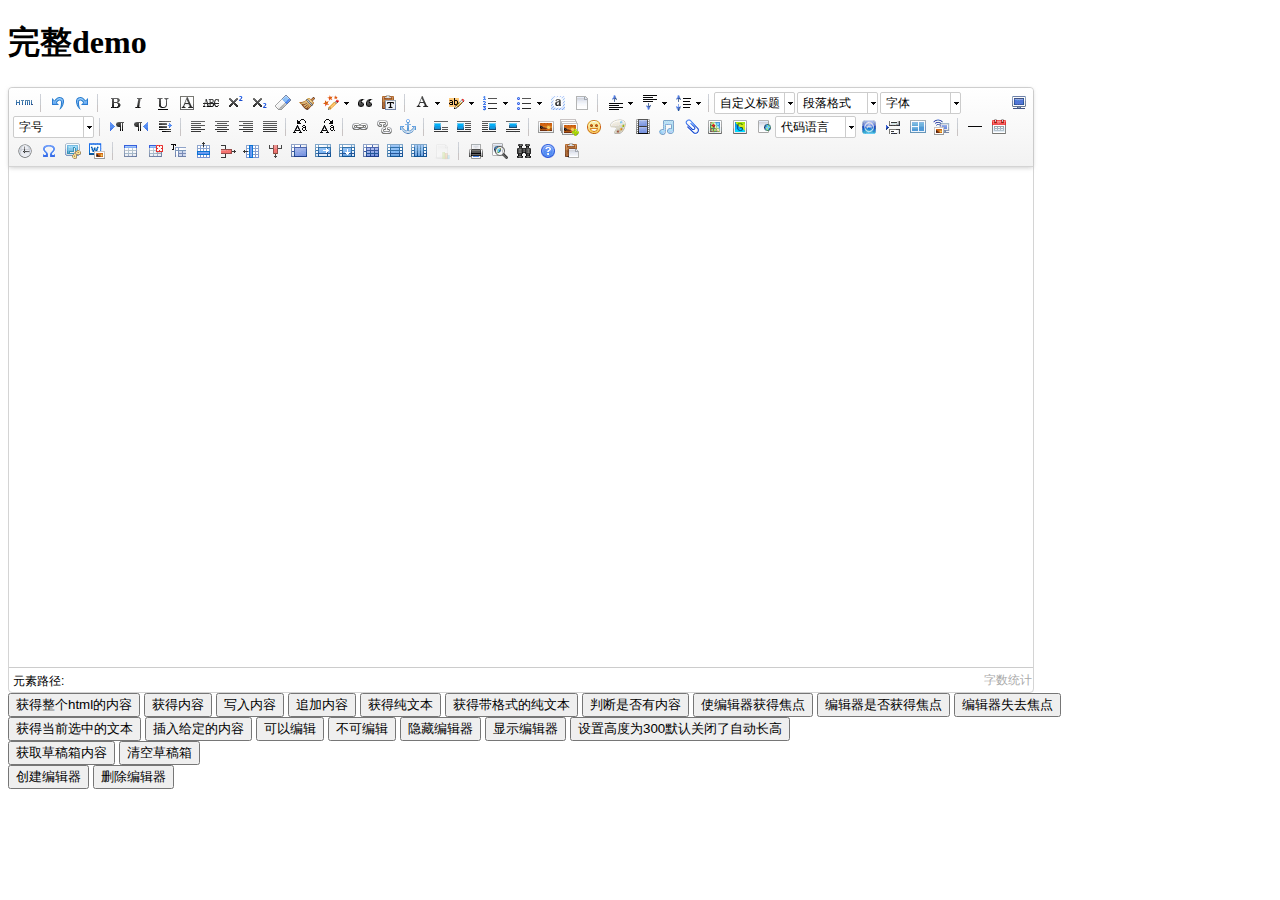
<file: src/main/resources/static/admin/lib/ueditor/index.html>
<!DOCTYPE HTML PUBLIC "-//W3C//DTD HTML 4.01 Transitional//EN"
        "http://www.w3.org/TR/html4/loose.dtd">
<html>
<head>
    <title>完整demo</title>
    <meta http-equiv="Content-Type" content="text/html;charset=utf-8"/>
    <script type="text/javascript" charset="utf-8" src="ueditor.config.js"></script>
    <script type="text/javascript" charset="utf-8" src="ueditor.all.min.js"> </script>
    <!--建议手动加在语言，避免在ie下有时因为加载语言失败导致编辑器加载失败-->
    <!--这里加载的语言文件会覆盖你在配置项目里添加的语言类型，比如你在配置项目里配置的是英文，这里加载的中文，那最后就是中文-->
    <script type="text/javascript" charset="utf-8" src="lang/zh-cn/zh-cn.js"></script>

    <style type="text/css">
        div{
            width:100%;
        }
    </style>
</head>
<body>
<div>
    <h1>完整demo</h1>
    <script id="editor" type="text/plain" style="width:1024px;height:500px;"></script>
</div>
<div id="btns">
    <div>
        <button onclick="getAllHtml()">获得整个html的内容</button>
        <button onclick="getContent()">获得内容</button>
        <button onclick="setContent()">写入内容</button>
        <button onclick="setContent(true)">追加内容</button>
        <button onclick="getContentTxt()">获得纯文本</button>
        <button onclick="getPlainTxt()">获得带格式的纯文本</button>
        <button onclick="hasContent()">判断是否有内容</button>
        <button onclick="setFocus()">使编辑器获得焦点</button>
        <button onmousedown="isFocus(event)">编辑器是否获得焦点</button>
        <button onmousedown="setblur(event)" >编辑器失去焦点</button>

    </div>
    <div>
        <button onclick="getText()">获得当前选中的文本</button>
        <button onclick="insertHtml()">插入给定的内容</button>
        <button id="enable" onclick="setEnabled()">可以编辑</button>
        <button onclick="setDisabled()">不可编辑</button>
        <button onclick=" UE.getEditor('editor').setHide()">隐藏编辑器</button>
        <button onclick=" UE.getEditor('editor').setShow()">显示编辑器</button>
        <button onclick=" UE.getEditor('editor').setHeight(300)">设置高度为300默认关闭了自动长高</button>
    </div>

    <div>
        <button onclick="getLocalData()" >获取草稿箱内容</button>
        <button onclick="clearLocalData()" >清空草稿箱</button>
    </div>

</div>
<div>
    <button onclick="createEditor()">
    创建编辑器</button>
    <button onclick="deleteEditor()">
    删除编辑器</button>
</div>

<script type="text/javascript">

    //实例化编辑器
    //建议使用工厂方法getEditor创建和引用编辑器实例，如果在某个闭包下引用该编辑器，直接调用UE.getEditor('editor')就能拿到相关的实例
    var ue = UE.getEditor('editor');


    function isFocus(e){
        alert(UE.getEditor('editor').isFocus());
        UE.dom.domUtils.preventDefault(e)
    }
    function setblur(e){
        UE.getEditor('editor').blur();
        UE.dom.domUtils.preventDefault(e)
    }
    function insertHtml() {
        var value = prompt('插入html代码', '');
        UE.getEditor('editor').execCommand('insertHtml', value)
    }
    function createEditor() {
        enableBtn();
        UE.getEditor('editor');
    }
    function getAllHtml() {
        alert(UE.getEditor('editor').getAllHtml())
    }
    function getContent() {
        var arr = [];
        arr.push("使用editor.getContent()方法可以获得编辑器的内容");
        arr.push("内容为：");
        arr.push(UE.getEditor('editor').getContent());
        alert(arr.join("\n"));
    }
    function getPlainTxt() {
        var arr = [];
        arr.push("使用editor.getPlainTxt()方法可以获得编辑器的带格式的纯文本内容");
        arr.push("内容为：");
        arr.push(UE.getEditor('editor').getPlainTxt());
        alert(arr.join('\n'))
    }
    function setContent(isAppendTo) {
        var arr = [];
        arr.push("使用editor.setContent('欢迎使用ueditor')方法可以设置编辑器的内容");
        UE.getEditor('editor').setContent('欢迎使用ueditor', isAppendTo);
        alert(arr.join("\n"));
    }
    function setDisabled() {
        UE.getEditor('editor').setDisabled('fullscreen');
        disableBtn("enable");
    }

    function setEnabled() {
        UE.getEditor('editor').setEnabled();
        enableBtn();
    }

    function getText() {
        //当你点击按钮时编辑区域已经失去了焦点，如果直接用getText将不会得到内容，所以要在选回来，然后取得内容
        var range = UE.getEditor('editor').selection.getRange();
        range.select();
        var txt = UE.getEditor('editor').selection.getText();
        alert(txt)
    }

    function getContentTxt() {
        var arr = [];
        arr.push("使用editor.getContentTxt()方法可以获得编辑器的纯文本内容");
        arr.push("编辑器的纯文本内容为：");
        arr.push(UE.getEditor('editor').getContentTxt());
        alert(arr.join("\n"));
    }
    function hasContent() {
        var arr = [];
        arr.push("使用editor.hasContents()方法判断编辑器里是否有内容");
        arr.push("判断结果为：");
        arr.push(UE.getEditor('editor').hasContents());
        alert(arr.join("\n"));
    }
    function setFocus() {
        UE.getEditor('editor').focus();
    }
    function deleteEditor() {
        disableBtn();
        UE.getEditor('editor').destroy();
    }
    function disableBtn(str) {
        var div = document.getElementById('btns');
        var btns = UE.dom.domUtils.getElementsByTagName(div, "button");
        for (var i = 0, btn; btn = btns[i++];) {
            if (btn.id == str) {
                UE.dom.domUtils.removeAttributes(btn, ["disabled"]);
            } else {
                btn.setAttribute("disabled", "true");
            }
        }
    }
    function enableBtn() {
        var div = document.getElementById('btns');
        var btns = UE.dom.domUtils.getElementsByTagName(div, "button");
        for (var i = 0, btn; btn = btns[i++];) {
            UE.dom.domUtils.removeAttributes(btn, ["disabled"]);
        }
    }

    function getLocalData () {
        alert(UE.getEditor('editor').execCommand( "getlocaldata" ));
    }

    function clearLocalData () {
        UE.getEditor('editor').execCommand( "clearlocaldata" );
        alert("已清空草稿箱")
    }
</script>
</body>
</html>
</file>
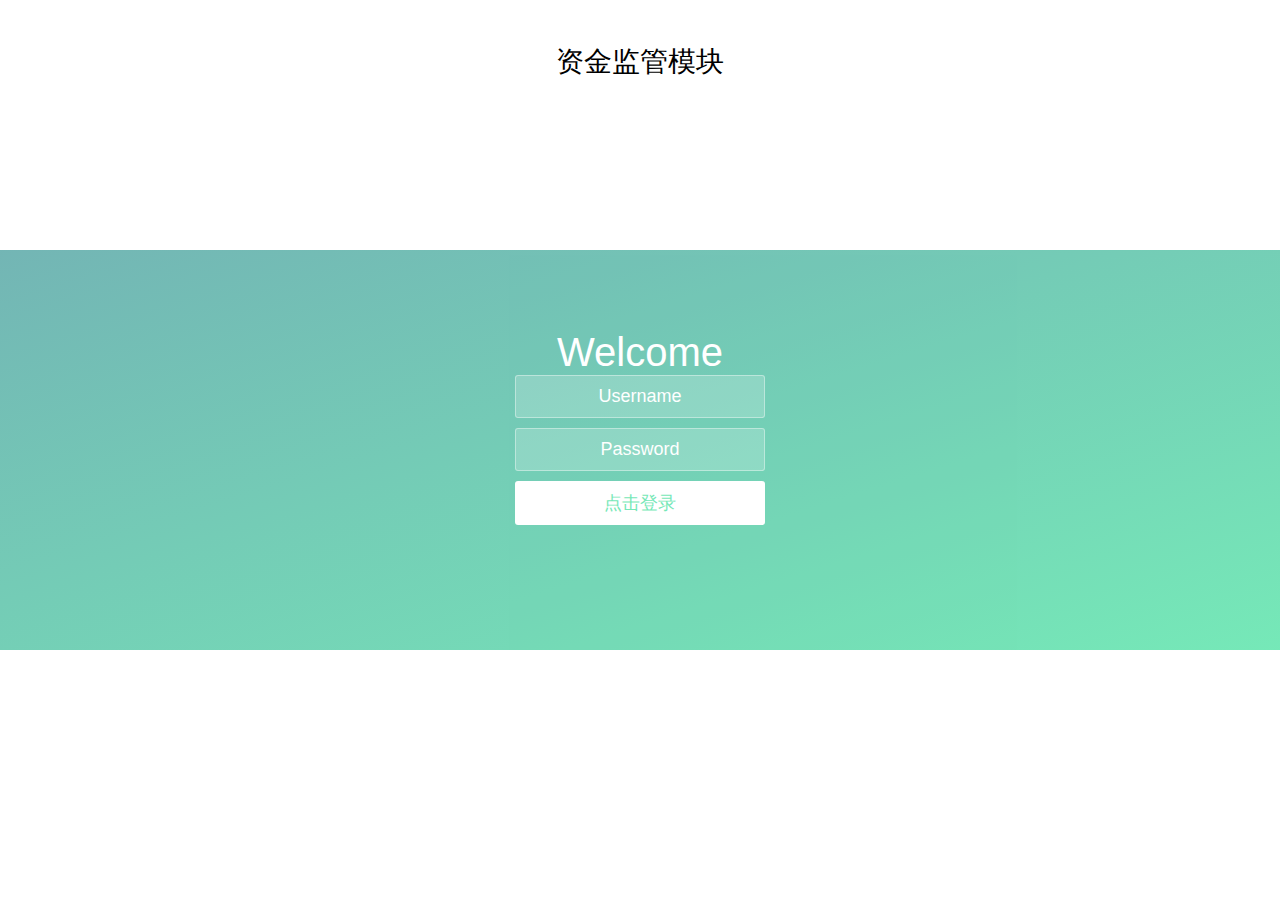
<file: src/main/resources/templates/login.html>
﻿<!doctype html>
<html lang="zh">
<head>
<meta charset="UTF-8">
<meta http-equiv="X-UA-Compatible" content="IE=edge,chrome=1"> 
<meta name="viewport" content="width=device-width, initial-scale=1.0">
<title>登录</title>
<link rel="stylesheet" type="text/css" href="../static/login/css/styles.css">
<link rel="stylesheet" type="text/css" href="../static/layui/css/layui.css">
</head>
<body>
<div class="htmleaf-container">
	<div class="wrapper">
		<div class="container">
			<h1>Welcome</h1>
			<div class="layui-form">
                <form class="layui-form" id="login-form" action="/login" method="post">
                    <input type="text" name="username" id="username" autocomplete="off" lay-verify="username" placeholder="Username">
                    <input type="password" name="password" id="password" lay-verify="psd" autocomplete="off" placeholder="Password">
                    <button type="button" lay-submit="" id="login-button">点击登录</button>
                </form>
            </div>
		</div>

		<ul class="bg-bubbles">
			<li></li>
			<li></li>
			<li></li>
			<li></li>
			<li></li>
			<li></li>
			<li></li>
			<li></li>
			<li></li>
			<li></li>
		</ul>
	</div>
</div>

<script src="../static/login/js/jquery-2.1.1.min.js" type="text/javascript"></script>
<script src="../static/layui/layui.js"></script>

<div style="text-align:center;margin:50px 0; font:normal 14px/24px 'MicroSoft YaHei';color:#000000">
<h1>资金监管模块</h1>
</div>

<script>
    layui.use('form',function () {

        var form = layui.form;

        //自定义验证
        form.verify({
            username: function (value) {
                if (null == value || '' === value){
                    return "<em style='color: #74CBB5'><b>" + "用户名不能为空" + "</b></em>";
                }
            }
            ,psd: [
                /^[\S]{3,6}$/
                ,"<em style='color: #74CBB5'><b>" + "密码必须3到6位，且不能出现空格" + "</b></em>"
            ]
        });

        //登录功能
        $("#login-button").click(function () {
            $("#login-form").submit();
        });

		//回车登录
		var EnterSubmit = function(evt){
			evt= window.event || evt;
			if (evt.keyCode == 13){
				//若按下了回车键，则执行login()方法登录系统
				$("#login-form").submit();
			}
		};
		window.document.onkeydown=EnterSubmit;

    });
</script>
</body>
</html>
</file>
<file: src/main/resources/static/login/css/styles.css>
* {
  box-sizing: border-box;
  margin: 0;
  padding: 0;
  font-weight: 300;
}
body {
  font-family: 'Source Sans Pro', sans-serif;
  color: white;
  font-weight: 300;
}
body ::-webkit-input-placeholder {
  /* WebKit browsers */
  font-family: 'Source Sans Pro', sans-serif;
  color: white;
  font-weight: 300;
}
body :-moz-placeholder {
  /* Mozilla Firefox 4 to 18 */
  font-family: 'Source Sans Pro', sans-serif;
  color: white;
  opacity: 1;
  font-weight: 300;
}
body ::-moz-placeholder {
  /* Mozilla Firefox 19+ */
  font-family: 'Source Sans Pro', sans-serif;
  color: white;
  opacity: 1;
  font-weight: 300;
}
body :-ms-input-placeholder {
  /* Internet Explorer 10+ */
  font-family: 'Source Sans Pro', sans-serif;
  color: white;
  font-weight: 300;
}
.wrapper {
  background: #50a3a2;
  background: -webkit-linear-gradient(top left, #50a3a2 0%, #53e3a6 100%);
  background: linear-gradient(to bottom right, #50a3a2 0%, #53e3a6 100%);
  opacity: 0.8;
  position: absolute;
  top: 50%;
  left: 0;
  width: 100%;
  height: 400px;
  margin-top: -200px;
  overflow: hidden;

}

.wrapper.form-success .container h1 {
  -webkit-transform: translateY(85px);
      -ms-transform: translateY(85px);
          transform: translateY(85px);
}
.container {
  max-width: 600px;
  margin: 0 auto;
  padding: 80px 0;
  height: 400px;
  text-align: center;
}
.container h1 {
  font-size: 40px;
  -webkit-transition-duration: 1s;
          transition-duration: 1s;
  -webkit-transition-timing-function: ease-in-out;
          transition-timing-function: ease-in-out;
  font-weight: 200;
}
form {
  padding: 20px 0;
  position: relative;
  z-index: 2;
}
form input {
  -webkit-appearance: none;
     -moz-appearance: none;
          appearance: none;
  outline: 0;
  border: 1px solid rgba(255, 255, 255, 0.4);
  background-color: rgba(255, 255, 255, 0.2);
  width: 250px;
  border-radius: 3px;
  padding: 10px 15px;
  margin: 0 auto 10px auto;
  display: block;
  text-align: center;
  font-size: 18px;
  color: white;
  -webkit-transition-duration: 0.25s;
          transition-duration: 0.25s;
  font-weight: 300;
}
form input:hover {
  background-color: rgba(255, 255, 255, 0.4);
}
form input:focus {
  background-color: white;
  width: 300px;
  color: #53e3a6;
}
form button {
  -webkit-appearance: none;
     -moz-appearance: none;
          appearance: none;
  outline: 0;
  background-color: white;
  border: 0;
  padding: 10px 15px;
  color: #53e3a6;
  border-radius: 3px;
  width: 250px;
  cursor: pointer;
  font-size: 18px;
  -webkit-transition-duration: 0.25s;
          transition-duration: 0.25s;
}
form button:hover {
  background-color: #f5f7f9;
}
.bg-bubbles {
  position: absolute;
  top: 0;
  left: 0;
  width: 100%;
  height: 100%;
  z-index: 1;
}
.bg-bubbles li {
  position: absolute;
  list-style: none;
  display: block;
  width: 40px;
  height: 40px;
  background-color: rgba(255, 255, 255, 0.15);
  bottom: -160px;
  -webkit-animation: square 25s infinite;
  animation: square 25s infinite;
  -webkit-transition-timing-function: linear;
  transition-timing-function: linear;
}
.bg-bubbles li:nth-child(1) {
  left: 10%;
}
.bg-bubbles li:nth-child(2) {
  left: 20%;
  width: 80px;
  height: 80px;
  -webkit-animation-delay: 2s;
          animation-delay: 2s;
  -webkit-animation-duration: 17s;
          animation-duration: 17s;
}
.bg-bubbles li:nth-child(3) {
  left: 25%;
  -webkit-animation-delay: 4s;
          animation-delay: 4s;
}
.bg-bubbles li:nth-child(4) {
  left: 40%;
  width: 60px;
  height: 60px;
  -webkit-animation-duration: 22s;
          animation-duration: 22s;
  background-color: rgba(255, 255, 255, 0.25);
}
.bg-bubbles li:nth-child(5) {
  left: 70%;
}
.bg-bubbles li:nth-child(6) {
  left: 80%;
  width: 120px;
  height: 120px;
  -webkit-animation-delay: 3s;
          animation-delay: 3s;
  background-color: rgba(255, 255, 255, 0.2);
}
.bg-bubbles li:nth-child(7) {
  left: 32%;
  width: 160px;
  height: 160px;
  -webkit-animation-delay: 7s;
          animation-delay: 7s;
}
.bg-bubbles li:nth-child(8) {
  left: 55%;
  width: 20px;
  height: 20px;
  -webkit-animation-delay: 15s;
          animation-delay: 15s;
  -webkit-animation-duration: 40s;
          animation-duration: 40s;
}
.bg-bubbles li:nth-child(9) {
  left: 25%;
  width: 10px;
  height: 10px;
  -webkit-animation-delay: 2s;
          animation-delay: 2s;
  -webkit-animation-duration: 40s;
          animation-duration: 40s;
  background-color: rgba(255, 255, 255, 0.3);
}
.bg-bubbles li:nth-child(10) {
  left: 90%;
  width: 160px;
  height: 160px;
  -webkit-animation-delay: 11s;
          animation-delay: 11s;
}
@-webkit-keyframes square {
  0% {
    -webkit-transform: translateY(0);
            transform: translateY(0);
  }
  100% {
    -webkit-transform: translateY(-700px) rotate(600deg);
            transform: translateY(-700px) rotate(600deg);
  }
}
@keyframes square {
  0% {
    -webkit-transform: translateY(0);
            transform: translateY(0);
  }
  100% {
    -webkit-transform: translateY(-700px) rotate(600deg);
            transform: translateY(-700px) rotate(600deg);
  }
}
</file>
<file: src/main/resources/static/layui/css/layui.css>
/** layui-v2.5.7 MIT License */
 .layui-inline,img{display:inline-block;vertical-align:middle}h1,h2,h3,h4,h5,h6{font-weight:400}.layui-edge,.layui-header,.layui-inline,.layui-main{position:relative}.layui-body,.layui-edge,.layui-elip{overflow:hidden}.layui-btn,.layui-edge,.layui-inline,img{vertical-align:middle}.layui-btn,.layui-disabled,.layui-icon,.layui-unselect{-moz-user-select:none;-webkit-user-select:none;-ms-user-select:none}.layui-elip,.layui-form-checkbox span,.layui-form-pane .layui-form-label{text-overflow:ellipsis;white-space:nowrap}.layui-breadcrumb,.layui-tree-btnGroup{visibility:hidden}blockquote,body,button,dd,div,dl,dt,form,h1,h2,h3,h4,h5,h6,input,li,ol,p,pre,td,textarea,th,ul{margin:0;padding:0;-webkit-tap-highlight-color:rgba(0,0,0,0)}a:active,a:hover{outline:0}img{border:none}li{list-style:none}table{border-collapse:collapse;border-spacing:0}h4,h5,h6{font-size:100%}button,input,optgroup,option,select,textarea{font-family:inherit;font-size:inherit;font-style:inherit;font-weight:inherit;outline:0}pre{white-space:pre-wrap;white-space:-moz-pre-wrap;white-space:-pre-wrap;white-space:-o-pre-wrap;word-wrap:break-word}body{line-height:24px;font:14px Helvetica Neue,Helvetica,PingFang SC,Tahoma,Arial,sans-serif}hr{height:1px;margin:10px 0;border:0;clear:both}a{color:#333;text-decoration:none}a:hover{color:#777}a cite{font-style:normal;*cursor:pointer}.layui-border-box,.layui-border-box *{box-sizing:border-box}.layui-box,.layui-box *{box-sizing:content-box}.layui-clear{clear:both;*zoom:1}.layui-clear:after{content:'\20';clear:both;*zoom:1;display:block;height:0}.layui-inline{*display:inline;*zoom:1}.layui-edge{display:inline-block;width:0;height:0;border-width:6px;border-style:dashed;border-color:transparent}.layui-edge-top{top:-4px;border-bottom-color:#999;border-bottom-style:solid}.layui-edge-right{border-left-color:#999;border-left-style:solid}.layui-edge-bottom{top:2px;border-top-color:#999;border-top-style:solid}.layui-edge-left{border-right-color:#999;border-right-style:solid}.layui-disabled,.layui-disabled:hover{color:#d2d2d2!important;cursor:not-allowed!important}.layui-circle{border-radius:100%}.layui-show{display:block!important}.layui-hide{display:none!important}@font-face{font-family:layui-icon;src:url(../font/iconfont.eot?v=256);src:url(../font/iconfont.eot?v=256#iefix) format('embedded-opentype'),url(../font/iconfont.woff2?v=256) format('woff2'),url(../font/iconfont.woff?v=256) format('woff'),url(../font/iconfont.ttf?v=256) format('truetype'),url(../font/iconfont.svg?v=256#layui-icon) format('svg')}.layui-icon{font-family:layui-icon!important;font-size:16px;font-style:normal;-webkit-font-smoothing:antialiased;-moz-osx-font-smoothing:grayscale}.layui-icon-reply-fill:before{content:"\e611"}.layui-icon-set-fill:before{content:"\e614"}.layui-icon-menu-fill:before{content:"\e60f"}.layui-icon-search:before{content:"\e615"}.layui-icon-share:before{content:"\e641"}.layui-icon-set-sm:before{content:"\e620"}.layui-icon-engine:before{content:"\e628"}.layui-icon-close:before{content:"\1006"}.layui-icon-close-fill:before{content:"\1007"}.layui-icon-chart-screen:before{content:"\e629"}.layui-icon-star:before{content:"\e600"}.layui-icon-circle-dot:before{content:"\e617"}.layui-icon-chat:before{content:"\e606"}.layui-icon-release:before{content:"\e609"}.layui-icon-list:before{content:"\e60a"}.layui-icon-chart:before{content:"\e62c"}.layui-icon-ok-circle:before{content:"\1005"}.layui-icon-layim-theme:before{content:"\e61b"}.layui-icon-table:before{content:"\e62d"}.layui-icon-right:before{content:"\e602"}.layui-icon-left:before{content:"\e603"}.layui-icon-cart-simple:before{content:"\e698"}.layui-icon-face-cry:before{content:"\e69c"}.layui-icon-face-smile:before{content:"\e6af"}.layui-icon-survey:before{content:"\e6b2"}.layui-icon-tree:before{content:"\e62e"}.layui-icon-ie:before{content:"\e7bb"}.layui-icon-upload-circle:before{content:"\e62f"}.layui-icon-add-circle:before{content:"\e61f"}.layui-icon-download-circle:before{content:"\e601"}.layui-icon-templeate-1:before{content:"\e630"}.layui-icon-util:before{content:"\e631"}.layui-icon-face-surprised:before{content:"\e664"}.layui-icon-edit:before{content:"\e642"}.layui-icon-speaker:before{content:"\e645"}.layui-icon-down:before{content:"\e61a"}.layui-icon-file:before{content:"\e621"}.layui-icon-layouts:before{content:"\e632"}.layui-icon-rate-half:before{content:"\e6c9"}.layui-icon-add-circle-fine:before{content:"\e608"}.layui-icon-prev-circle:before{content:"\e633"}.layui-icon-read:before{content:"\e705"}.layui-icon-404:before{content:"\e61c"}.layui-icon-carousel:before{content:"\e634"}.layui-icon-help:before{content:"\e607"}.layui-icon-code-circle:before{content:"\e635"}.layui-icon-windows:before{content:"\e67f"}.layui-icon-water:before{content:"\e636"}.layui-icon-username:before{content:"\e66f"}.layui-icon-find-fill:before{content:"\e670"}.layui-icon-about:before{content:"\e60b"}.layui-icon-location:before{content:"\e715"}.layui-icon-up:before{content:"\e619"}.layui-icon-pause:before{content:"\e651"}.layui-icon-date:before{content:"\e637"}.layui-icon-layim-uploadfile:before{content:"\e61d"}.layui-icon-delete:before{content:"\e640"}.layui-icon-play:before{content:"\e652"}.layui-icon-top:before{content:"\e604"}.layui-icon-firefox:before{content:"\e686"}.layui-icon-friends:before{content:"\e612"}.layui-icon-refresh-3:before{content:"\e9aa"}.layui-icon-ok:before{content:"\e605"}.layui-icon-layer:before{content:"\e638"}.layui-icon-face-smile-fine:before{content:"\e60c"}.layui-icon-dollar:before{content:"\e659"}.layui-icon-group:before{content:"\e613"}.layui-icon-layim-download:before{content:"\e61e"}.layui-icon-picture-fine:before{content:"\e60d"}.layui-icon-link:before{content:"\e64c"}.layui-icon-diamond:before{content:"\e735"}.layui-icon-log:before{content:"\e60e"}.layui-icon-key:before{content:"\e683"}.layui-icon-rate-solid:before{content:"\e67a"}.layui-icon-fonts-del:before{content:"\e64f"}.layui-icon-unlink:before{content:"\e64d"}.layui-icon-fonts-clear:before{content:"\e639"}.layui-icon-triangle-r:before{content:"\e623"}.layui-icon-circle:before{content:"\e63f"}.layui-icon-radio:before{content:"\e643"}.layui-icon-align-center:before{content:"\e647"}.layui-icon-align-right:before{content:"\e648"}.layui-icon-align-left:before{content:"\e649"}.layui-icon-loading-1:before{content:"\e63e"}.layui-icon-return:before{content:"\e65c"}.layui-icon-fonts-strong:before{content:"\e62b"}.layui-icon-upload:before{content:"\e67c"}.layui-icon-dialogue:before{content:"\e63a"}.layui-icon-video:before{content:"\e6ed"}.layui-icon-headset:before{content:"\e6fc"}.layui-icon-cellphone-fine:before{content:"\e63b"}.layui-icon-add-1:before{content:"\e654"}.layui-icon-face-smile-b:before{content:"\e650"}.layui-icon-fonts-html:before{content:"\e64b"}.layui-icon-screen-full:before{content:"\e622"}.layui-icon-form:before{content:"\e63c"}.layui-icon-cart:before{content:"\e657"}.layui-icon-camera-fill:before{content:"\e65d"}.layui-icon-tabs:before{content:"\e62a"}.layui-icon-heart-fill:before{content:"\e68f"}.layui-icon-fonts-code:before{content:"\e64e"}.layui-icon-ios:before{content:"\e680"}.layui-icon-at:before{content:"\e687"}.layui-icon-fire:before{content:"\e756"}.layui-icon-set:before{content:"\e716"}.layui-icon-fonts-u:before{content:"\e646"}.layui-icon-triangle-d:before{content:"\e625"}.layui-icon-tips:before{content:"\e702"}.layui-icon-picture:before{content:"\e64a"}.layui-icon-more-vertical:before{content:"\e671"}.layui-icon-bluetooth:before{content:"\e689"}.layui-icon-flag:before{content:"\e66c"}.layui-icon-loading:before{content:"\e63d"}.layui-icon-fonts-i:before{content:"\e644"}.layui-icon-refresh-1:before{content:"\e666"}.layui-icon-rmb:before{content:"\e65e"}.layui-icon-addition:before{content:"\e624"}.layui-icon-home:before{content:"\e68e"}.layui-icon-time:before{content:"\e68d"}.layui-icon-user:before{content:"\e770"}.layui-icon-notice:before{content:"\e667"}.layui-icon-chrome:before{content:"\e68a"}.layui-icon-edge:before{content:"\e68b"}.layui-icon-login-weibo:before{content:"\e675"}.layui-icon-voice:before{content:"\e688"}.layui-icon-upload-drag:before{content:"\e681"}.layui-icon-login-qq:before{content:"\e676"}.layui-icon-snowflake:before{content:"\e6b1"}.layui-icon-heart:before{content:"\e68c"}.layui-icon-logout:before{content:"\e682"}.layui-icon-file-b:before{content:"\e655"}.layui-icon-template:before{content:"\e663"}.layui-icon-transfer:before{content:"\e691"}.layui-icon-auz:before{content:"\e672"}.layui-icon-console:before{content:"\e665"}.layui-icon-app:before{content:"\e653"}.layui-icon-prev:before{content:"\e65a"}.layui-icon-website:before{content:"\e7ae"}.layui-icon-next:before{content:"\e65b"}.layui-icon-component:before{content:"\e857"}.layui-icon-android:before{content:"\e684"}.layui-icon-more:before{content:"\e65f"}.layui-icon-login-wechat:before{content:"\e677"}.layui-icon-shrink-right:before{content:"\e668"}.layui-icon-spread-left:before{content:"\e66b"}.layui-icon-camera:before{content:"\e660"}.layui-icon-note:before{content:"\e66e"}.layui-icon-refresh:before{content:"\e669"}.layui-icon-female:before{content:"\e661"}.layui-icon-male:before{content:"\e662"}.layui-icon-screen-restore:before{content:"\e758"}.layui-icon-password:before{content:"\e673"}.layui-icon-senior:before{content:"\e674"}.layui-icon-theme:before{content:"\e66a"}.layui-icon-tread:before{content:"\e6c5"}.layui-icon-praise:before{content:"\e6c6"}.layui-icon-star-fill:before{content:"\e658"}.layui-icon-rate:before{content:"\e67b"}.layui-icon-template-1:before{content:"\e656"}.layui-icon-vercode:before{content:"\e679"}.layui-icon-service:before{content:"\e626"}.layui-icon-cellphone:before{content:"\e678"}.layui-icon-print:before{content:"\e66d"}.layui-icon-cols:before{content:"\e610"}.layui-icon-wifi:before{content:"\e7e0"}.layui-icon-export:before{content:"\e67d"}.layui-icon-rss:before{content:"\e808"}.layui-icon-slider:before{content:"\e714"}.layui-icon-email:before{content:"\e618"}.layui-icon-subtraction:before{content:"\e67e"}.layui-icon-mike:before{content:"\e6dc"}.layui-icon-light:before{content:"\e748"}.layui-icon-gift:before{content:"\e627"}.layui-icon-mute:before{content:"\e685"}.layui-icon-reduce-circle:before{content:"\e616"}.layui-icon-music:before{content:"\e690"}.layui-main{width:1140px;margin:0 auto}.layui-header{z-index:1000;height:60px}.layui-header a:hover{transition:all .5s;-webkit-transition:all .5s}.layui-side{position:fixed;left:0;top:0;bottom:0;z-index:999;width:200px;overflow-x:hidden}.layui-side-scroll{position:relative;width:220px;height:100%;overflow-x:hidden}.layui-body{position:absolute;left:200px;right:0;top:0;bottom:0;z-index:998;width:auto;overflow-y:auto;box-sizing:border-box}.layui-layout-body{overflow:hidden}.layui-layout-admin .layui-header{background-color:#23262E}.layui-layout-admin .layui-side{top:60px;width:200px;overflow-x:hidden}.layui-layout-admin .layui-body{position:fixed;top:60px;bottom:44px}.layui-layout-admin .layui-main{width:auto;margin:0 15px}.layui-layout-admin .layui-footer{position:fixed;left:200px;right:0;bottom:0;height:44px;line-height:44px;padding:0 15px;background-color:#eee}.layui-layout-admin .layui-logo{position:absolute;left:0;top:0;width:200px;height:100%;line-height:60px;text-align:center;color:#009688;font-size:16px}.layui-layout-admin .layui-header .layui-nav{background:0 0}.layui-layout-left{position:absolute!important;left:200px;top:0}.layui-layout-right{position:absolute!important;right:0;top:0}.layui-container{position:relative;margin:0 auto;padding:0 15px;box-sizing:border-box}.layui-fluid{position:relative;margin:0 auto;padding:0 15px}.layui-row:after,.layui-row:before{content:'';display:block;clear:both}.layui-col-lg1,.layui-col-lg10,.layui-col-lg11,.layui-col-lg12,.layui-col-lg2,.layui-col-lg3,.layui-col-lg4,.layui-col-lg5,.layui-col-lg6,.layui-col-lg7,.layui-col-lg8,.layui-col-lg9,.layui-col-md1,.layui-col-md10,.layui-col-md11,.layui-col-md12,.layui-col-md2,.layui-col-md3,.layui-col-md4,.layui-col-md5,.layui-col-md6,.layui-col-md7,.layui-col-md8,.layui-col-md9,.layui-col-sm1,.layui-col-sm10,.layui-col-sm11,.layui-col-sm12,.layui-col-sm2,.layui-col-sm3,.layui-col-sm4,.layui-col-sm5,.layui-col-sm6,.layui-col-sm7,.layui-col-sm8,.layui-col-sm9,.layui-col-xs1,.layui-col-xs10,.layui-col-xs11,.layui-col-xs12,.layui-col-xs2,.layui-col-xs3,.layui-col-xs4,.layui-col-xs5,.layui-col-xs6,.layui-col-xs7,.layui-col-xs8,.layui-col-xs9{position:relative;display:block;box-sizing:border-box}.layui-col-xs1,.layui-col-xs10,.layui-col-xs11,.layui-col-xs12,.layui-col-xs2,.layui-col-xs3,.layui-col-xs4,.layui-col-xs5,.layui-col-xs6,.layui-col-xs7,.layui-col-xs8,.layui-col-xs9{float:left}.layui-col-xs1{width:8.33333333%}.layui-col-xs2{width:16.66666667%}.layui-col-xs3{width:25%}.layui-col-xs4{width:33.33333333%}.layui-col-xs5{width:41.66666667%}.layui-col-xs6{width:50%}.layui-col-xs7{width:58.33333333%}.layui-col-xs8{width:66.66666667%}.layui-col-xs9{width:75%}.layui-col-xs10{width:83.33333333%}.layui-col-xs11{width:91.66666667%}.layui-col-xs12{width:100%}.layui-col-xs-offset1{margin-left:8.33333333%}.layui-col-xs-offset2{margin-left:16.66666667%}.layui-col-xs-offset3{margin-left:25%}.layui-col-xs-offset4{margin-left:33.33333333%}.layui-col-xs-offset5{margin-left:41.66666667%}.layui-col-xs-offset6{margin-left:50%}.layui-col-xs-offset7{margin-left:58.33333333%}.layui-col-xs-offset8{margin-left:66.66666667%}.layui-col-xs-offset9{margin-left:75%}.layui-col-xs-offset10{margin-left:83.33333333%}.layui-col-xs-offset11{margin-left:91.66666667%}.layui-col-xs-offset12{margin-left:100%}@media screen and (max-width:768px){.layui-hide-xs{display:none!important}.layui-show-xs-block{display:block!important}.layui-show-xs-inline{display:inline!important}.layui-show-xs-inline-block{display:inline-block!important}}@media screen and (min-width:768px){.layui-container{width:750px}.layui-hide-sm{display:none!important}.layui-show-sm-block{display:block!important}.layui-show-sm-inline{display:inline!important}.layui-show-sm-inline-block{display:inline-block!important}.layui-col-sm1,.layui-col-sm10,.layui-col-sm11,.layui-col-sm12,.layui-col-sm2,.layui-col-sm3,.layui-col-sm4,.layui-col-sm5,.layui-col-sm6,.layui-col-sm7,.layui-col-sm8,.layui-col-sm9{float:left}.layui-col-sm1{width:8.33333333%}.layui-col-sm2{width:16.66666667%}.layui-col-sm3{width:25%}.layui-col-sm4{width:33.33333333%}.layui-col-sm5{width:41.66666667%}.layui-col-sm6{width:50%}.layui-col-sm7{width:58.33333333%}.layui-col-sm8{width:66.66666667%}.layui-col-sm9{width:75%}.layui-col-sm10{width:83.33333333%}.layui-col-sm11{width:91.66666667%}.layui-col-sm12{width:100%}.layui-col-sm-offset1{margin-left:8.33333333%}.layui-col-sm-offset2{margin-left:16.66666667%}.layui-col-sm-offset3{margin-left:25%}.layui-col-sm-offset4{margin-left:33.33333333%}.layui-col-sm-offset5{margin-left:41.66666667%}.layui-col-sm-offset6{margin-left:50%}.layui-col-sm-offset7{margin-left:58.33333333%}.layui-col-sm-offset8{margin-left:66.66666667%}.layui-col-sm-offset9{margin-left:75%}.layui-col-sm-offset10{margin-left:83.33333333%}.layui-col-sm-offset11{margin-left:91.66666667%}.layui-col-sm-offset12{margin-left:100%}}@media screen and (min-width:992px){.layui-container{width:970px}.layui-hide-md{display:none!important}.layui-show-md-block{display:block!important}.layui-show-md-inline{display:inline!important}.layui-show-md-inline-block{display:inline-block!important}.layui-col-md1,.layui-col-md10,.layui-col-md11,.layui-col-md12,.layui-col-md2,.layui-col-md3,.layui-col-md4,.layui-col-md5,.layui-col-md6,.layui-col-md7,.layui-col-md8,.layui-col-md9{float:left}.layui-col-md1{width:8.33333333%}.layui-col-md2{width:16.66666667%}.layui-col-md3{width:25%}.layui-col-md4{width:33.33333333%}.layui-col-md5{width:41.66666667%}.layui-col-md6{width:50%}.layui-col-md7{width:58.33333333%}.layui-col-md8{width:66.66666667%}.layui-col-md9{width:75%}.layui-col-md10{width:83.33333333%}.layui-col-md11{width:91.66666667%}.layui-col-md12{width:100%}.layui-col-md-offset1{margin-left:8.33333333%}.layui-col-md-offset2{margin-left:16.66666667%}.layui-col-md-offset3{margin-left:25%}.layui-col-md-offset4{margin-left:33.33333333%}.layui-col-md-offset5{margin-left:41.66666667%}.layui-col-md-offset6{margin-left:50%}.layui-col-md-offset7{margin-left:58.33333333%}.layui-col-md-offset8{margin-left:66.66666667%}.layui-col-md-offset9{margin-left:75%}.layui-col-md-offset10{margin-left:83.33333333%}.layui-col-md-offset11{margin-left:91.66666667%}.layui-col-md-offset12{margin-left:100%}}@media screen and (min-width:1200px){.layui-container{width:1170px}.layui-hide-lg{display:none!important}.layui-show-lg-block{display:block!important}.layui-show-lg-inline{display:inline!important}.layui-show-lg-inline-block{display:inline-block!important}.layui-col-lg1,.layui-col-lg10,.layui-col-lg11,.layui-col-lg12,.layui-col-lg2,.layui-col-lg3,.layui-col-lg4,.layui-col-lg5,.layui-col-lg6,.layui-col-lg7,.layui-col-lg8,.layui-col-lg9{float:left}.layui-col-lg1{width:8.33333333%}.layui-col-lg2{width:16.66666667%}.layui-col-lg3{width:25%}.layui-col-lg4{width:33.33333333%}.layui-col-lg5{width:41.66666667%}.layui-col-lg6{width:50%}.layui-col-lg7{width:58.33333333%}.layui-col-lg8{width:66.66666667%}.layui-col-lg9{width:75%}.layui-col-lg10{width:83.33333333%}.layui-col-lg11{width:91.66666667%}.layui-col-lg12{width:100%}.layui-col-lg-offset1{margin-left:8.33333333%}.layui-col-lg-offset2{margin-left:16.66666667%}.layui-col-lg-offset3{margin-left:25%}.layui-col-lg-offset4{margin-left:33.33333333%}.layui-col-lg-offset5{margin-left:41.66666667%}.layui-col-lg-offset6{margin-left:50%}.layui-col-lg-offset7{margin-left:58.33333333%}.layui-col-lg-offset8{margin-left:66.66666667%}.layui-col-lg-offset9{margin-left:75%}.layui-col-lg-offset10{margin-left:83.33333333%}.layui-col-lg-offset11{margin-left:91.66666667%}.layui-col-lg-offset12{margin-left:100%}}.layui-col-space1{margin:-.5px}.layui-col-space1>*{padding:.5px}.layui-col-space2{margin:-1px}.layui-col-space2>*{padding:1px}.layui-col-space4{margin:-2px}.layui-col-space4>*{padding:2px}.layui-col-space5{margin:-2.5px}.layui-col-space5>*{padding:2.5px}.layui-col-space6{margin:-3px}.layui-col-space6>*{padding:3px}.layui-col-space8{margin:-4px}.layui-col-space8>*{padding:4px}.layui-col-space10{margin:-5px}.layui-col-space10>*{padding:5px}.layui-col-space12{margin:-6px}.layui-col-space12>*{padding:6px}.layui-col-space14{margin:-7px}.layui-col-space14>*{padding:7px}.layui-col-space15{margin:-7.5px}.layui-col-space15>*{padding:7.5px}.layui-col-space16{margin:-8px}.layui-col-space16>*{padding:8px}.layui-col-space18{margin:-9px}.layui-col-space18>*{padding:9px}.layui-col-space20{margin:-10px}.layui-col-space20>*{padding:10px}.layui-col-space22{margin:-11px}.layui-col-space22>*{padding:11px}.layui-col-space24{margin:-12px}.layui-col-space24>*{padding:12px}.layui-col-space25{margin:-12.5px}.layui-col-space25>*{padding:12.5px}.layui-col-space26{margin:-13px}.layui-col-space26>*{padding:13px}.layui-col-space28{margin:-14px}.layui-col-space28>*{padding:14px}.layui-col-space30{margin:-15px}.layui-col-space30>*{padding:15px}.layui-btn,.layui-input,.layui-select,.layui-textarea,.layui-upload-button{outline:0;-webkit-appearance:none;transition:all .3s;-webkit-transition:all .3s;box-sizing:border-box}.layui-elem-quote{margin-bottom:10px;padding:15px;line-height:22px;border-left:5px solid #009688;border-radius:0 2px 2px 0;background-color:#f2f2f2}.layui-quote-nm{border-style:solid;border-width:1px 1px 1px 5px;background:0 0}.layui-elem-field{margin-bottom:10px;padding:0;border-width:1px;border-style:solid}.layui-elem-field legend{margin-left:20px;padding:0 10px;font-size:20px;font-weight:300}.layui-field-title{margin:10px 0 20px;border-width:1px 0 0}.layui-field-box{padding:10px 15px}.layui-field-title .layui-field-box{padding:10px 0}.layui-progress{position:relative;height:6px;border-radius:20px;background-color:#e2e2e2}.layui-progress-bar{position:absolute;left:0;top:0;width:0;max-width:100%;height:6px;border-radius:20px;text-align:right;background-color:#5FB878;transition:all .3s;-webkit-transition:all .3s}.layui-progress-big,.layui-progress-big .layui-progress-bar{height:18px;line-height:18px}.layui-progress-text{position:relative;top:-20px;line-height:18px;font-size:12px;color:#666}.layui-progress-big .layui-progress-text{position:static;padding:0 10px;color:#fff}.layui-collapse{border-width:1px;border-style:solid;border-radius:2px}.layui-colla-content,.layui-colla-item{border-top-width:1px;border-top-style:solid}.layui-colla-item:first-child{border-top:none}.layui-colla-title{position:relative;height:42px;line-height:42px;padding:0 15px 0 35px;color:#333;background-color:#f2f2f2;cursor:pointer;font-size:14px;overflow:hidden}.layui-colla-content{display:none;padding:10px 15px;line-height:22px;color:#666}.layui-colla-icon{position:absolute;left:15px;top:0;font-size:14px}.layui-card{margin-bottom:15px;border-radius:2px;background-color:#fff;box-shadow:0 1px 2px 0 rgba(0,0,0,.05)}.layui-card:last-child{margin-bottom:0}.layui-card-header{position:relative;height:42px;line-height:42px;padding:0 15px;border-bottom:1px solid #f6f6f6;color:#333;border-radius:2px 2px 0 0;font-size:14px}.layui-bg-black,.layui-bg-blue,.layui-bg-cyan,.layui-bg-green,.layui-bg-orange,.layui-bg-red{color:#fff!important}.layui-card-body{position:relative;padding:10px 15px;line-height:24px}.layui-card-body[pad15]{padding:15px}.layui-card-body[pad20]{padding:20px}.layui-card-body .layui-table{margin:5px 0}.layui-card .layui-tab{margin:0}.layui-panel-window{position:relative;padding:15px;border-radius:0;border-top:5px solid #E6E6E6;background-color:#fff}.layui-auxiliar-moving{position:fixed;left:0;right:0;top:0;bottom:0;width:100%;height:100%;background:0 0;z-index:9999999999}.layui-form-label,.layui-form-mid,.layui-form-select,.layui-input-block,.layui-input-inline,.layui-textarea{position:relative}.layui-bg-red{background-color:#FF5722!important}.layui-bg-orange{background-color:#FFB800!important}.layui-bg-green{background-color:#009688!important}.layui-bg-cyan{background-color:#2F4056!important}.layui-bg-blue{background-color:#1E9FFF!important}.layui-bg-black{background-color:#393D49!important}.layui-bg-gray{background-color:#eee!important;color:#666!important}.layui-badge-rim,.layui-colla-content,.layui-colla-item,.layui-collapse,.layui-elem-field,.layui-form-pane .layui-form-item[pane],.layui-form-pane .layui-form-label,.layui-input,.layui-layedit,.layui-layedit-tool,.layui-quote-nm,.layui-select,.layui-tab-bar,.layui-tab-card,.layui-tab-title,.layui-tab-title .layui-this:after,.layui-textarea{border-color:#e6e6e6}.layui-timeline-item:before,hr{background-color:#e6e6e6}.layui-text{line-height:22px;font-size:14px;color:#666}.layui-text h1,.layui-text h2,.layui-text h3{font-weight:500;color:#333}.layui-text h1{font-size:30px}.layui-text h2{font-size:24px}.layui-text h3{font-size:18px}.layui-text a:not(.layui-btn){color:#01AAED}.layui-text a:not(.layui-btn):hover{text-decoration:underline}.layui-text ul{padding:5px 0 5px 15px}.layui-text ul li{margin-top:5px;list-style-type:disc}.layui-text em,.layui-word-aux{color:#999!important;padding-left:5px!important;padding-right:5px!important}.layui-btn{display:inline-block;height:38px;line-height:38px;padding:0 18px;background-color:#009688;color:#fff;white-space:nowrap;text-align:center;font-size:14px;border:none;border-radius:2px;cursor:pointer}.layui-btn:hover{opacity:.8;filter:alpha(opacity=80);color:#fff}.layui-btn:active{opacity:1;filter:alpha(opacity=100)}.layui-btn+.layui-btn{margin-left:10px}.layui-btn-container{font-size:0}.layui-btn-container .layui-btn{margin-right:10px;margin-bottom:10px}.layui-btn-container .layui-btn+.layui-btn{margin-left:0}.layui-table .layui-btn-container .layui-btn{margin-bottom:9px}.layui-btn-radius{border-radius:100px}.layui-btn .layui-icon{margin-right:3px;font-size:18px;vertical-align:bottom;vertical-align:middle\9}.layui-btn-primary{border:1px solid #C9C9C9;background-color:#fff;color:#555}.layui-btn-primary:hover{border-color:#009688;color:#333}.layui-btn-normal{background-color:#1E9FFF}.layui-btn-warm{background-color:#FFB800}.layui-btn-danger{background-color:#FF5722}.layui-btn-checked{background-color:#5FB878}.layui-btn-disabled,.layui-btn-disabled:active,.layui-btn-disabled:hover{border:1px solid #e6e6e6;background-color:#FBFBFB;color:#C9C9C9;cursor:not-allowed;opacity:1}.layui-btn-lg{height:44px;line-height:44px;padding:0 25px;font-size:16px}.layui-btn-sm{height:30px;line-height:30px;padding:0 10px;font-size:12px}.layui-btn-sm i{font-size:16px!important}.layui-btn-xs{height:22px;line-height:22px;padding:0 5px;font-size:12px}.layui-btn-xs i{font-size:14px!important}.layui-btn-group{display:inline-block;vertical-align:middle;font-size:0}.layui-btn-group .layui-btn{margin-left:0!important;margin-right:0!important;border-left:1px solid rgba(255,255,255,.5);border-radius:0}.layui-btn-group .layui-btn-primary{border-left:none}.layui-btn-group .layui-btn-primary:hover{border-color:#C9C9C9;color:#009688}.layui-btn-group .layui-btn:first-child{border-left:none;border-radius:2px 0 0 2px}.layui-btn-group .layui-btn-primary:first-child{border-left:1px solid #c9c9c9}.layui-btn-group .layui-btn:last-child{border-radius:0 2px 2px 0}.layui-btn-group .layui-btn+.layui-btn{margin-left:0}.layui-btn-group+.layui-btn-group{margin-left:10px}.layui-btn-fluid{width:100%}.layui-input,.layui-select,.layui-textarea{height:38px;line-height:1.3;line-height:38px\9;border-width:1px;border-style:solid;background-color:#fff;border-radius:2px}.layui-input::-webkit-input-placeholder,.layui-select::-webkit-input-placeholder,.layui-textarea::-webkit-input-placeholder{line-height:1.3}.layui-input,.layui-textarea{display:block;width:100%;padding-left:10px}.layui-input:hover,.layui-textarea:hover{border-color:#D2D2D2!important}.layui-input:focus,.layui-textarea:focus{border-color:#C9C9C9!important}.layui-textarea{min-height:100px;height:auto;line-height:20px;padding:6px 10px;resize:vertical}.layui-select{padding:0 10px}.layui-form input[type=checkbox],.layui-form input[type=radio],.layui-form select{display:none}.layui-form [lay-ignore]{display:initial}.layui-form-item{margin-bottom:15px;clear:both;*zoom:1}.layui-form-item:after{content:'\20';clear:both;*zoom:1;display:block;height:0}.layui-form-label{float:left;display:block;padding:9px 15px;width:80px;font-weight:400;line-height:20px;text-align:right}.layui-form-label-col{display:block;float:none;padding:9px 0;line-height:20px;text-align:left}.layui-form-item .layui-inline{margin-bottom:5px;margin-right:10px}.layui-input-block{margin-left:110px;min-height:36px}.layui-input-inline{display:inline-block;vertical-align:middle}.layui-form-item .layui-input-inline{float:left;width:190px;margin-right:10px}.layui-form-text .layui-input-inline{width:auto}.layui-form-mid{float:left;display:block;padding:9px 0!important;line-height:20px;margin-right:10px}.layui-form-danger+.layui-form-select .layui-input,.layui-form-danger:focus{border-color:#FF5722!important}.layui-form-select .layui-input{padding-right:30px;cursor:pointer}.layui-form-select .layui-edge{position:absolute;right:10px;top:50%;margin-top:-3px;cursor:pointer;border-width:6px;border-top-color:#c2c2c2;border-top-style:solid;transition:all .3s;-webkit-transition:all .3s}.layui-form-select dl{display:none;position:absolute;left:0;top:42px;padding:5px 0;z-index:899;min-width:100%;border:1px solid #d2d2d2;max-height:300px;overflow-y:auto;background-color:#fff;border-radius:2px;box-shadow:0 2px 4px rgba(0,0,0,.12);box-sizing:border-box}.layui-form-select dl dd,.layui-form-select dl dt{padding:0 10px;line-height:36px;white-space:nowrap;overflow:hidden;text-overflow:ellipsis}.layui-form-select dl dt{font-size:12px;color:#999}.layui-form-select dl dd{cursor:pointer}.layui-form-select dl dd:hover{background-color:#f2f2f2;-webkit-transition:.5s all;transition:.5s all}.layui-form-select .layui-select-group dd{padding-left:20px}.layui-form-select dl dd.layui-select-tips{padding-left:10px!important;color:#999}.layui-form-select dl dd.layui-this{background-color:#5FB878;color:#fff}.layui-form-checkbox,.layui-form-select dl dd.layui-disabled{background-color:#fff}.layui-form-selected dl{display:block}.layui-form-checkbox,.layui-form-checkbox *,.layui-form-switch{display:inline-block;vertical-align:middle}.layui-form-selected .layui-edge{margin-top:-9px;-webkit-transform:rotate(180deg);transform:rotate(180deg);margin-top:-3px\9}:root .layui-form-selected .layui-edge{margin-top:-9px\0/IE9}.layui-form-selectup dl{top:auto;bottom:42px}.layui-select-none{margin:5px 0;text-align:center;color:#999}.layui-select-disabled .layui-disabled{border-color:#eee!important}.layui-select-disabled .layui-edge{border-top-color:#d2d2d2}.layui-form-checkbox{position:relative;height:30px;line-height:30px;margin-right:10px;padding-right:30px;cursor:pointer;font-size:0;-webkit-transition:.1s linear;transition:.1s linear;box-sizing:border-box}.layui-form-checkbox span{padding:0 10px;height:100%;font-size:14px;border-radius:2px 0 0 2px;background-color:#d2d2d2;color:#fff;overflow:hidden}.layui-form-checkbox:hover span{background-color:#c2c2c2}.layui-form-checkbox i{position:absolute;right:0;top:0;width:30px;height:28px;border:1px solid #d2d2d2;border-left:none;border-radius:0 2px 2px 0;color:#fff;font-size:20px;text-align:center}.layui-form-checkbox:hover i{border-color:#c2c2c2;color:#c2c2c2}.layui-form-checked,.layui-form-checked:hover{border-color:#5FB878}.layui-form-checked span,.layui-form-checked:hover span{background-color:#5FB878}.layui-form-checked i,.layui-form-checked:hover i{color:#5FB878}.layui-form-item .layui-form-checkbox{margin-top:4px}.layui-form-checkbox[lay-skin=primary]{height:auto!important;line-height:normal!important;min-width:18px;min-height:18px;border:none!important;margin-right:0;padding-left:28px;padding-right:0;background:0 0}.layui-form-checkbox[lay-skin=primary] span{padding-left:0;padding-right:15px;line-height:18px;background:0 0;color:#666}.layui-form-checkbox[lay-skin=primary] i{right:auto;left:0;width:16px;height:16px;line-height:16px;border:1px solid #d2d2d2;font-size:12px;border-radius:2px;background-color:#fff;-webkit-transition:.1s linear;transition:.1s linear}.layui-form-checkbox[lay-skin=primary]:hover i{border-color:#5FB878;color:#fff}.layui-form-checked[lay-skin=primary] i{border-color:#5FB878!important;background-color:#5FB878;color:#fff}.layui-checkbox-disbaled[lay-skin=primary] span{background:0 0!important;color:#c2c2c2}.layui-checkbox-disbaled[lay-skin=primary]:hover i{border-color:#d2d2d2}.layui-form-item .layui-form-checkbox[lay-skin=primary]{margin-top:10px}.layui-form-switch{position:relative;height:22px;line-height:22px;min-width:35px;padding:0 5px;margin-top:8px;border:1px solid #d2d2d2;border-radius:20px;cursor:pointer;background-color:#fff;-webkit-transition:.1s linear;transition:.1s linear}.layui-form-switch i{position:absolute;left:5px;top:3px;width:16px;height:16px;border-radius:20px;background-color:#d2d2d2;-webkit-transition:.1s linear;transition:.1s linear}.layui-form-switch em{position:relative;top:0;width:25px;margin-left:21px;padding:0!important;text-align:center!important;color:#999!important;font-style:normal!important;font-size:12px}.layui-form-onswitch{border-color:#5FB878;background-color:#5FB878}.layui-checkbox-disbaled,.layui-checkbox-disbaled i{border-color:#e2e2e2!important}.layui-form-onswitch i{left:100%;margin-left:-21px;background-color:#fff}.layui-form-onswitch em{margin-left:5px;margin-right:21px;color:#fff!important}.layui-checkbox-disbaled span{background-color:#e2e2e2!important}.layui-checkbox-disbaled:hover i{color:#fff!important}[lay-radio]{display:none}.layui-form-radio,.layui-form-radio *{display:inline-block;vertical-align:middle}.layui-form-radio{line-height:28px;margin:6px 10px 0 0;padding-right:10px;cursor:pointer;font-size:0}.layui-form-radio *{font-size:14px}.layui-form-radio>i{margin-right:8px;font-size:22px;color:#c2c2c2}.layui-form-radio>i:hover,.layui-form-radioed>i{color:#5FB878}.layui-radio-disbaled>i{color:#e2e2e2!important}.layui-form-pane .layui-form-label{width:110px;padding:8px 15px;height:38px;line-height:20px;border-width:1px;border-style:solid;border-radius:2px 0 0 2px;text-align:center;background-color:#FBFBFB;overflow:hidden;box-sizing:border-box}.layui-form-pane .layui-input-inline{margin-left:-1px}.layui-form-pane .layui-input-block{margin-left:110px;left:-1px}.layui-form-pane .layui-input{border-radius:0 2px 2px 0}.layui-form-pane .layui-form-text .layui-form-label{float:none;width:100%;border-radius:2px;box-sizing:border-box;text-align:left}.layui-form-pane .layui-form-text .layui-input-inline{display:block;margin:0;top:-1px;clear:both}.layui-form-pane .layui-form-text .layui-input-block{margin:0;left:0;top:-1px}.layui-form-pane .layui-form-text .layui-textarea{min-height:100px;border-radius:0 0 2px 2px}.layui-form-pane .layui-form-checkbox{margin:4px 0 4px 10px}.layui-form-pane .layui-form-radio,.layui-form-pane .layui-form-switch{margin-top:6px;margin-left:10px}.layui-form-pane .layui-form-item[pane]{position:relative;border-width:1px;border-style:solid}.layui-form-pane .layui-form-item[pane] .layui-form-label{position:absolute;left:0;top:0;height:100%;border-width:0 1px 0 0}.layui-form-pane .layui-form-item[pane] .layui-input-inline{margin-left:110px}@media screen and (max-width:450px){.layui-form-item .layui-form-label{text-overflow:ellipsis;overflow:hidden;white-space:nowrap}.layui-form-item .layui-inline{display:block;margin-right:0;margin-bottom:20px;clear:both}.layui-form-item .layui-inline:after{content:'\20';clear:both;display:block;height:0}.layui-form-item .layui-input-inline{display:block;float:none;left:-3px;width:auto;margin:0 0 10px 112px}.layui-form-item .layui-input-inline+.layui-form-mid{margin-left:110px;top:-5px;padding:0}.layui-form-item .layui-form-checkbox{margin-right:5px;margin-bottom:5px}}.layui-layedit{border-width:1px;border-style:solid;:2px}.layui-layedit-tool{padding:3px 5px;border-bottom-width:1px;border-bottom-style:solid;font-size:0}.layedit-tool-fixed{position:fixed;top:0;border-top:1px solid #e2e2e2}.layui-layedit-tool .layedit-tool-mid,.layui-layedit-tool .layui-icon{display:inline-block;vertical-align:middle;text-align:center;font-size:14px}.layui-layedit-tool .layui-icon{position:relative;width:32px;height:30px;line-height:30px;margin:3px 5px;color:#777;cursor:pointer;border-radius:2px}.layui-layedit-tool .layui-icon:hover{color:#393D49}.layui-layedit-tool .layui-icon:active{color:#000}.layui-layedit-tool .layedit-tool-active{background-color:#e2e2e2;color:#000}.layui-layedit-tool .layui-disabled,.layui-layedit-tool .layui-disabled:hover{color:#d2d2d2;cursor:not-allowed}.layui-layedit-tool .layedit-tool-mid{width:1px;height:18px;margin:0 10px;background-color:#d2d2d2}.layedit-tool-html{width:50px!important;font-size:30px!important}.layedit-tool-b,.layedit-tool-code,.layedit-tool-help{font-size:16px!important}.layedit-tool-d,.layedit-tool-face,.layedit-tool-image,.layedit-tool-unlink{font-size:18px!important}.layedit-tool-image input{position:absolute;font-size:0;left:0;top:0;width:100%;height:100%;opacity:.01;filter:Alpha(opacity=1);cursor:pointer}.layui-layedit-iframe iframe{display:block;width:100%}#LAY_layedit_code{overflow:hidden}.layui-laypage{display:inline-block;*display:inline;*zoom:1;vertical-align:middle;margin:10px 0;font-size:0}.layui-laypage>a:first-child,.layui-laypage>a:first-child em{border-radius:2px 0 0 2px}.layui-laypage>a:last-child,.layui-laypage>a:last-child em{border-radius:0 2px 2px 0}.layui-laypage>:first-child{margin-left:0!important}.layui-laypage>:last-child{margin-right:0!important}.layui-laypage a,.layui-laypage button,.layui-laypage input,.layui-laypage select,.layui-laypage span{border:1px solid #e2e2e2}.layui-laypage a,.layui-laypage span{display:inline-block;*display:inline;*zoom:1;vertical-align:middle;padding:0 15px;height:28px;line-height:28px;margin:0 -1px 5px 0;background-color:#fff;color:#333;font-size:12px}.layui-flow-more a *,.layui-laypage input,.layui-table-view select[lay-ignore]{display:inline-block}.layui-laypage a:hover{color:#009688}.layui-laypage em{font-style:normal}.layui-laypage .layui-laypage-spr{color:#999;font-weight:700}.layui-laypage a{text-decoration:none}.layui-laypage .layui-laypage-curr{position:relative}.layui-laypage .layui-laypage-curr em{position:relative;color:#fff}.layui-laypage .layui-laypage-curr .layui-laypage-em{position:absolute;left:-1px;top:-1px;padding:1px;width:100%;height:100%;background-color:#009688}.layui-laypage-em{border-radius:2px}.layui-laypage-next em,.layui-laypage-prev em{font-family:Sim sun;font-size:16px}.layui-laypage .layui-laypage-count,.layui-laypage .layui-laypage-limits,.layui-laypage .layui-laypage-refresh,.layui-laypage .layui-laypage-skip{margin-left:10px;margin-right:10px;padding:0;border:none}.layui-laypage .layui-laypage-limits,.layui-laypage .layui-laypage-refresh{vertical-align:top}.layui-laypage .layui-laypage-refresh i{font-size:18px;cursor:pointer}.layui-laypage select{height:22px;padding:3px;border-radius:2px;cursor:pointer}.layui-laypage .layui-laypage-skip{height:30px;line-height:30px;color:#999}.layui-laypage button,.layui-laypage input{height:30px;line-height:30px;border-radius:2px;vertical-align:top;background-color:#fff;box-sizing:border-box}.layui-laypage input{width:40px;margin:0 10px;padding:0 3px;text-align:center}.layui-laypage input:focus,.layui-laypage select:focus{border-color:#009688!important}.layui-laypage button{margin-left:10px;padding:0 10px;cursor:pointer}.layui-table,.layui-table-view{margin:10px 0}.layui-flow-more{margin:10px 0;text-align:center;color:#999;font-size:14px}.layui-flow-more a{height:32px;line-height:32px}.layui-flow-more a *{vertical-align:top}.layui-flow-more a cite{padding:0 20px;border-radius:3px;background-color:#eee;color:#333;font-style:normal}.layui-flow-more a cite:hover{opacity:.8}.layui-flow-more a i{font-size:30px;color:#737383}.layui-table{width:100%;background-color:#fff;color:#666}.layui-table tr{transition:all .3s;-webkit-transition:all .3s}.layui-table th{text-align:left;font-weight:400}.layui-table tbody tr:hover,.layui-table thead tr,.layui-table-click,.layui-table-header,.layui-table-hover,.layui-table-mend,.layui-table-patch,.layui-table-tool,.layui-table-total,.layui-table-total tr,.layui-table[lay-even] tr:nth-child(even){background-color:#f2f2f2}.layui-table td,.layui-table th,.layui-table-col-set,.layui-table-fixed-r,.layui-table-grid-down,.layui-table-header,.layui-table-page,.layui-table-tips-main,.layui-table-tool,.layui-table-total,.layui-table-view,.layui-table[lay-skin=line],.layui-table[lay-skin=row]{border-width:1px;border-style:solid;border-color:#e6e6e6}.layui-table td,.layui-table th{position:relative;padding:9px 15px;min-height:20px;line-height:20px;font-size:14px}.layui-table[lay-skin=line] td,.layui-table[lay-skin=line] th{border-width:0 0 1px}.layui-table[lay-skin=row] td,.layui-table[lay-skin=row] th{border-width:0 1px 0 0}.layui-table[lay-skin=nob] td,.layui-table[lay-skin=nob] th{border:none}.layui-table img{max-width:100px}.layui-table[lay-size=lg] td,.layui-table[lay-size=lg] th{padding:15px 30px}.layui-table-view .layui-table[lay-size=lg] .layui-table-cell{height:40px;line-height:40px}.layui-table[lay-size=sm] td,.layui-table[lay-size=sm] th{font-size:12px;padding:5px 10px}.layui-table-view .layui-table[lay-size=sm] .layui-table-cell{height:20px;line-height:20px}.layui-table[lay-data]{display:none}.layui-table-box{position:relative;overflow:hidden}.layui-table-view .layui-table{position:relative;width:auto;margin:0}.layui-table-view .layui-table[lay-skin=line]{border-width:0 1px 0 0}.layui-table-view .layui-table[lay-skin=row]{border-width:0 0 1px}.layui-table-view .layui-table td,.layui-table-view .layui-table th{padding:5px 0;border-top:none;border-left:none}.layui-table-view .layui-table th.layui-unselect .layui-table-cell span{cursor:pointer}.layui-table-view .layui-table td{cursor:default}.layui-table-view .layui-table td[data-edit=text]{cursor:text}.layui-table-view .layui-form-checkbox[lay-skin=primary] i{width:18px;height:18px}.layui-table-view .layui-form-radio{line-height:0;padding:0}.layui-table-view .layui-form-radio>i{margin:0;font-size:20px}.layui-table-init{position:absolute;left:0;top:0;width:100%;height:100%;text-align:center;z-index:110}.layui-table-init .layui-icon{position:absolute;left:50%;top:50%;margin:-15px 0 0 -15px;font-size:30px;color:#c2c2c2}.layui-table-header{border-width:0 0 1px;overflow:hidden}.layui-table-header .layui-table{margin-bottom:-1px}.layui-table-tool .layui-inline[lay-event]{position:relative;width:26px;height:26px;padding:5px;line-height:16px;margin-right:10px;text-align:center;color:#333;border:1px solid #ccc;cursor:pointer;-webkit-transition:.5s all;transition:.5s all}.layui-table-tool .layui-inline[lay-event]:hover{border:1px solid #999}.layui-table-tool-temp{padding-right:120px}.layui-table-tool-self{position:absolute;right:17px;top:10px}.layui-table-tool .layui-table-tool-self .layui-inline[lay-event]{margin:0 0 0 10px}.layui-table-tool-panel{position:absolute;top:29px;left:-1px;padding:5px 0;min-width:150px;min-height:40px;border:1px solid #d2d2d2;text-align:left;overflow-y:auto;background-color:#fff;box-shadow:0 2px 4px rgba(0,0,0,.12)}.layui-table-cell,.layui-table-tool-panel li{overflow:hidden;text-overflow:ellipsis;white-space:nowrap}.layui-table-tool-panel li{padding:0 10px;line-height:30px;-webkit-transition:.5s all;transition:.5s all}.layui-table-tool-panel li .layui-form-checkbox[lay-skin=primary]{width:100%;padding-left:28px}.layui-table-tool-panel li:hover{background-color:#f2f2f2}.layui-table-tool-panel li .layui-form-checkbox[lay-skin=primary] i{position:absolute;left:0;top:0}.layui-table-tool-panel li .layui-form-checkbox[lay-skin=primary] span{padding:0}.layui-table-tool .layui-table-tool-self .layui-table-tool-panel{left:auto;right:-1px}.layui-table-col-set{position:absolute;right:0;top:0;width:20px;height:100%;border-width:0 0 0 1px;background-color:#fff}.layui-table-sort{width:10px;height:20px;margin-left:5px;cursor:pointer!important}.layui-table-sort .layui-edge{position:absolute;left:5px;border-width:5px}.layui-table-sort .layui-table-sort-asc{top:3px;border-top:none;border-bottom-style:solid;border-bottom-color:#b2b2b2}.layui-table-sort .layui-table-sort-asc:hover{border-bottom-color:#666}.layui-table-sort .layui-table-sort-desc{bottom:5px;border-bottom:none;border-top-style:solid;border-top-color:#b2b2b2}.layui-table-sort .layui-table-sort-desc:hover{border-top-color:#666}.layui-table-sort[lay-sort=asc] .layui-table-sort-asc{border-bottom-color:#000}.layui-table-sort[lay-sort=desc] .layui-table-sort-desc{border-top-color:#000}.layui-table-cell{height:28px;line-height:28px;padding:0 15px;position:relative;box-sizing:border-box}.layui-table-cell .layui-form-checkbox[lay-skin=primary]{top:-1px;padding:0}.layui-table-cell .layui-table-link{color:#01AAED}.laytable-cell-checkbox,.laytable-cell-numbers,.laytable-cell-radio,.laytable-cell-space{padding:0;text-align:center}.layui-table-body{position:relative;overflow:auto;margin-right:-1px;margin-bottom:-1px}.layui-table-body .layui-none{line-height:26px;padding:15px;text-align:center;color:#999}.layui-table-fixed{position:absolute;left:0;top:0;z-index:101}.layui-table-fixed .layui-table-body{overflow:hidden}.layui-table-fixed-l{box-shadow:0 -1px 8px rgba(0,0,0,.08)}.layui-table-fixed-r{left:auto;right:-1px;border-width:0 0 0 1px;box-shadow:-1px 0 8px rgba(0,0,0,.08)}.layui-table-fixed-r .layui-table-header{position:relative;overflow:visible}.layui-table-mend{position:absolute;right:-49px;top:0;height:100%;width:50px}.layui-table-tool{position:relative;z-index:890;width:100%;min-height:50px;line-height:30px;padding:10px 15px;border-width:0 0 1px}.layui-table-tool .layui-btn-container{margin-bottom:-10px}.layui-table-page,.layui-table-total{border-width:1px 0 0;margin-bottom:-1px;overflow:hidden}.layui-table-page{position:relative;width:100%;padding:7px 7px 0;height:41px;font-size:12px;white-space:nowrap}.layui-table-page>div{height:26px}.layui-table-page .layui-laypage{margin:0}.layui-table-page .layui-laypage a,.layui-table-page .layui-laypage span{height:26px;line-height:26px;margin-bottom:10px;border:none;background:0 0}.layui-table-page .layui-laypage a,.layui-table-page .layui-laypage span.layui-laypage-curr{padding:0 12px}.layui-table-page .layui-laypage span{margin-left:0;padding:0}.layui-table-page .layui-laypage .layui-laypage-prev{margin-left:-7px!important}.layui-table-page .layui-laypage .layui-laypage-curr .layui-laypage-em{left:0;top:0;padding:0}.layui-table-page .layui-laypage button,.layui-table-page .layui-laypage input{height:26px;line-height:26px}.layui-table-page .layui-laypage input{width:40px}.layui-table-page .layui-laypage button{padding:0 10px}.layui-table-page select{height:18px}.layui-table-patch .layui-table-cell{padding:0;width:30px}.layui-table-edit{position:absolute;left:0;top:0;width:100%;height:100%;padding:0 14px 1px;border-radius:0;box-shadow:1px 1px 20px rgba(0,0,0,.15)}.layui-table-edit:focus{border-color:#5FB878!important}select.layui-table-edit{padding:0 0 0 10px;border-color:#C9C9C9}.layui-table-view .layui-form-checkbox,.layui-table-view .layui-form-radio,.layui-table-view .layui-form-switch{top:0;margin:0;box-sizing:content-box}.layui-table-view .layui-form-checkbox{top:-1px;height:26px;line-height:26px}.layui-table-view .layui-form-checkbox i{height:26px}.layui-table-grid .layui-table-cell{overflow:visible}.layui-table-grid-down{position:absolute;top:0;right:0;width:26px;height:100%;padding:5px 0;border-width:0 0 0 1px;text-align:center;background-color:#fff;color:#999;cursor:pointer}.layui-table-grid-down .layui-icon{position:absolute;top:50%;left:50%;margin:-8px 0 0 -8px}.layui-table-grid-down:hover{background-color:#fbfbfb}body .layui-table-tips .layui-layer-content{background:0 0;padding:0;box-shadow:0 1px 6px rgba(0,0,0,.12)}.layui-table-tips-main{margin:-44px 0 0 -1px;max-height:150px;padding:8px 15px;font-size:14px;overflow-y:scroll;background-color:#fff;color:#666}.layui-table-tips-c{position:absolute;right:-3px;top:-13px;width:20px;height:20px;padding:3px;cursor:pointer;background-color:#666;border-radius:50%;color:#fff}.layui-table-tips-c:hover{background-color:#777}.layui-table-tips-c:before{position:relative;right:-2px}.layui-upload-file{display:none!important;opacity:.01;filter:Alpha(opacity=1)}.layui-upload-drag,.layui-upload-form,.layui-upload-wrap{display:inline-block}.layui-upload-list{margin:10px 0}.layui-upload-choose{padding:0 10px;color:#999}.layui-upload-drag{position:relative;padding:30px;border:1px dashed #e2e2e2;background-color:#fff;text-align:center;cursor:pointer;color:#999}.layui-upload-drag .layui-icon{font-size:50px;color:#009688}.layui-upload-drag[lay-over]{border-color:#009688}.layui-upload-iframe{position:absolute;width:0;height:0;border:0;visibility:hidden}.layui-upload-wrap{position:relative;vertical-align:middle}.layui-upload-wrap .layui-upload-file{display:block!important;position:absolute;left:0;top:0;z-index:10;font-size:100px;width:100%;height:100%;opacity:.01;filter:Alpha(opacity=1);cursor:pointer}.layui-transfer-active,.layui-transfer-box{display:inline-block;vertical-align:middle}.layui-transfer-box,.layui-transfer-header,.layui-transfer-search{border-width:0;border-style:solid;border-color:#e6e6e6}.layui-transfer-box{position:relative;border-width:1px;width:200px;height:360px;border-radius:2px;background-color:#fff}.layui-transfer-box .layui-form-checkbox{width:100%;margin:0!important}.layui-transfer-header{height:38px;line-height:38px;padding:0 10px;border-bottom-width:1px}.layui-transfer-search{position:relative;padding:10px;border-bottom-width:1px}.layui-transfer-search .layui-input{height:32px;padding-left:30px;font-size:12px}.layui-transfer-search .layui-icon-search{position:absolute;left:20px;top:50%;margin-top:-8px;color:#666}.layui-transfer-active{margin:0 15px}.layui-transfer-active .layui-btn{display:block;margin:0;padding:0 15px;background-color:#5FB878;border-color:#5FB878;color:#fff}.layui-transfer-active .layui-btn-disabled{background-color:#FBFBFB;border-color:#e6e6e6;color:#C9C9C9}.layui-transfer-active .layui-btn:first-child{margin-bottom:15px}.layui-transfer-active .layui-btn .layui-icon{margin:0;font-size:14px!important}.layui-transfer-data{padding:5px 0;overflow:auto}.layui-transfer-data li{height:32px;line-height:32px;padding:0 10px}.layui-transfer-data li:hover{background-color:#f2f2f2;transition:.5s all}.layui-transfer-data .layui-none{padding:15px 10px;text-align:center;color:#999}.layui-nav{position:relative;padding:0 20px;background-color:#393D49;color:#fff;border-radius:2px;font-size:0;box-sizing:border-box}.layui-nav *{font-size:14px}.layui-nav .layui-nav-item{position:relative;display:inline-block;*display:inline;*zoom:1;vertical-align:middle;line-height:60px}.layui-nav .layui-nav-item a{display:block;padding:0 20px;color:#fff;color:rgba(255,255,255,.7);transition:all .3s;-webkit-transition:all .3s}.layui-nav .layui-this:after,.layui-nav-bar,.layui-nav-tree .layui-nav-itemed:after{position:absolute;left:0;top:0;width:0;height:5px;background-color:#5FB878;transition:all .2s;-webkit-transition:all .2s}.layui-nav-bar{z-index:1000}.layui-nav .layui-nav-item a:hover,.layui-nav .layui-this a{color:#fff}.layui-nav .layui-this:after{content:'';top:auto;bottom:0;width:100%}.layui-nav-img{width:30px;height:30px;margin-right:10px;border-radius:50%}.layui-nav .layui-nav-more{content:'';width:0;height:0;border-style:solid dashed dashed;border-color:#fff transparent transparent;overflow:hidden;cursor:pointer;transition:all .2s;-webkit-transition:all .2s;position:absolute;top:50%;right:3px;margin-top:-4px;border-width:6px;border-top-color:rgba(255,255,255,.7)}.layui-nav .layui-nav-mored,.layui-nav-itemed>a .layui-nav-more{margin-top:-9px;border-style:dashed dashed solid;border-color:transparent transparent #fff}.layui-nav-child{display:none;position:absolute;left:0;top:65px;min-width:100%;line-height:36px;padding:5px 0;box-shadow:0 2px 4px rgba(0,0,0,.12);border:1px solid #d2d2d2;background-color:#fff;z-index:100;border-radius:2px;white-space:nowrap}.layui-nav .layui-nav-child a{color:#333}.layui-nav .layui-nav-child a:hover{background-color:#f2f2f2;color:#000}.layui-nav-child dd{position:relative}.layui-nav .layui-nav-child dd.layui-this a,.layui-nav-child dd.layui-this{background-color:#5FB878;color:#fff}.layui-nav-child dd.layui-this:after{display:none}.layui-nav-tree{width:200px;padding:0}.layui-nav-tree .layui-nav-item{display:block;width:100%;line-height:45px}.layui-nav-tree .layui-nav-item a{position:relative;height:45px;line-height:45px;text-overflow:ellipsis;overflow:hidden;white-space:nowrap}.layui-nav-tree .layui-nav-item a:hover{background-color:#4E5465}.layui-nav-tree .layui-nav-bar{width:5px;height:0;background-color:#009688}.layui-nav-tree .layui-nav-child dd.layui-this,.layui-nav-tree .layui-nav-child dd.layui-this a,.layui-nav-tree .layui-this,.layui-nav-tree .layui-this>a,.layui-nav-tree .layui-this>a:hover{background-color:#009688;color:#fff}.layui-nav-tree .layui-this:after{display:none}.layui-nav-itemed>a,.layui-nav-tree .layui-nav-title a,.layui-nav-tree .layui-nav-title a:hover{color:#fff!important}.layui-nav-tree .layui-nav-child{position:relative;z-index:0;top:0;border:none;box-shadow:none}.layui-nav-tree .layui-nav-child a{height:40px;line-height:40px;color:#fff;color:rgba(255,255,255,.7)}.layui-nav-tree .layui-nav-child,.layui-nav-tree .layui-nav-child a:hover{background:0 0;color:#fff}.layui-nav-tree .layui-nav-more{right:10px}.layui-nav-itemed>.layui-nav-child{display:block;padding:0;background-color:rgba(0,0,0,.3)!important}.layui-nav-itemed>.layui-nav-child>.layui-this>.layui-nav-child{display:block}.layui-nav-side{position:fixed;top:0;bottom:0;left:0;overflow-x:hidden;z-index:999}.layui-bg-blue .layui-nav-bar,.layui-bg-blue .layui-nav-itemed:after,.layui-bg-blue .layui-this:after{background-color:#93D1FF}.layui-bg-blue .layui-nav-child dd.layui-this{background-color:#1E9FFF}.layui-bg-blue .layui-nav-itemed>a,.layui-nav-tree.layui-bg-blue .layui-nav-title a,.layui-nav-tree.layui-bg-blue .layui-nav-title a:hover{background-color:#007DDB!important}.layui-breadcrumb{font-size:0}.layui-breadcrumb>*{font-size:14px}.layui-breadcrumb a{color:#999!important}.layui-breadcrumb a:hover{color:#5FB878!important}.layui-breadcrumb a cite{color:#666;font-style:normal}.layui-breadcrumb span[lay-separator]{margin:0 10px;color:#999}.layui-tab{margin:10px 0;text-align:left!important}.layui-tab[overflow]>.layui-tab-title{overflow:hidden}.layui-tab-title{position:relative;left:0;height:40px;white-space:nowrap;font-size:0;border-bottom-width:1px;border-bottom-style:solid;transition:all .2s;-webkit-transition:all .2s}.layui-tab-title li{display:inline-block;*display:inline;*zoom:1;vertical-align:middle;font-size:14px;transition:all .2s;-webkit-transition:all .2s;position:relative;line-height:40px;min-width:65px;padding:0 15px;text-align:center;cursor:pointer}.layui-tab-title li a{display:block}.layui-tab-title .layui-this{color:#000}.layui-tab-title .layui-this:after{position:absolute;left:0;top:0;content:'';width:100%;height:41px;border-width:1px;border-style:solid;border-bottom-color:#fff;border-radius:2px 2px 0 0;box-sizing:border-box;pointer-events:none}.layui-tab-bar{position:absolute;right:0;top:0;z-index:10;width:30px;height:39px;line-height:39px;border-width:1px;border-style:solid;border-radius:2px;text-align:center;background-color:#fff;cursor:pointer}.layui-tab-bar .layui-icon{position:relative;display:inline-block;top:3px;transition:all .3s;-webkit-transition:all .3s}.layui-tab-item{display:none}.layui-tab-more{padding-right:30px;height:auto!important;white-space:normal!important}.layui-tab-more li.layui-this:after{border-bottom-color:#e2e2e2;border-radius:2px}.layui-tab-more .layui-tab-bar .layui-icon{top:-2px;top:3px\9;-webkit-transform:rotate(180deg);transform:rotate(180deg)}:root .layui-tab-more .layui-tab-bar .layui-icon{top:-2px\0/IE9}.layui-tab-content{padding:10px}.layui-tab-title li .layui-tab-close{position:relative;display:inline-block;width:18px;height:18px;line-height:20px;margin-left:8px;top:1px;text-align:center;font-size:14px;color:#c2c2c2;transition:all .2s;-webkit-transition:all .2s}.layui-tab-title li .layui-tab-close:hover{border-radius:2px;background-color:#FF5722;color:#fff}.layui-tab-brief>.layui-tab-title .layui-this{color:#009688}.layui-tab-brief>.layui-tab-more li.layui-this:after,.layui-tab-brief>.layui-tab-title .layui-this:after{border:none;border-radius:0;border-bottom:2px solid #5FB878}.layui-tab-brief[overflow]>.layui-tab-title .layui-this:after{top:-1px}.layui-tab-card{border-width:1px;border-style:solid;border-radius:2px;box-shadow:0 2px 5px 0 rgba(0,0,0,.1)}.layui-tab-card>.layui-tab-title{background-color:#f2f2f2}.layui-tab-card>.layui-tab-title li{margin-right:-1px;margin-left:-1px}.layui-tab-card>.layui-tab-title .layui-this{background-color:#fff}.layui-tab-card>.layui-tab-title .layui-this:after{border-top:none;border-width:1px;border-bottom-color:#fff}.layui-tab-card>.layui-tab-title .layui-tab-bar{height:40px;line-height:40px;border-radius:0;border-top:none;border-right:none}.layui-tab-card>.layui-tab-more .layui-this{background:0 0;color:#5FB878}.layui-tab-card>.layui-tab-more .layui-this:after{border:none}.layui-timeline{padding-left:5px}.layui-timeline-item{position:relative;padding-bottom:20px}.layui-timeline-axis{position:absolute;left:-5px;top:0;z-index:10;width:20px;height:20px;line-height:20px;background-color:#fff;color:#5FB878;border-radius:50%;text-align:center;cursor:pointer}.layui-timeline-axis:hover{color:#FF5722}.layui-timeline-item:before{content:'';position:absolute;left:5px;top:0;z-index:0;width:1px;height:100%}.layui-timeline-item:last-child:before{display:none}.layui-timeline-item:first-child:before{display:block}.layui-timeline-content{padding-left:25px}.layui-timeline-title{position:relative;margin-bottom:10px}.layui-badge,.layui-badge-dot,.layui-badge-rim{position:relative;display:inline-block;padding:0 6px;font-size:12px;text-align:center;background-color:#FF5722;color:#fff;border-radius:2px}.layui-badge{height:18px;line-height:18px}.layui-badge-dot{width:8px;height:8px;padding:0;border-radius:50%}.layui-badge-rim{height:18px;line-height:18px;border-width:1px;border-style:solid;background-color:#fff;color:#666}.layui-btn .layui-badge,.layui-btn .layui-badge-dot{margin-left:5px}.layui-nav .layui-badge,.layui-nav .layui-badge-dot{position:absolute;top:50%;margin:-5px 6px 0}.layui-nav .layui-badge{margin-top:-10px}.layui-tab-title .layui-badge,.layui-tab-title .layui-badge-dot{left:5px;top:-2px}.layui-carousel{position:relative;left:0;top:0;background-color:#f8f8f8}.layui-carousel>[carousel-item]{position:relative;width:100%;height:100%;overflow:hidden}.layui-carousel>[carousel-item]:before{position:absolute;content:'\e63d';left:50%;top:50%;width:100px;line-height:20px;margin:-10px 0 0 -50px;text-align:center;color:#c2c2c2;font-family:layui-icon!important;font-size:30px;font-style:normal;-webkit-font-smoothing:antialiased;-moz-osx-font-smoothing:grayscale}.layui-carousel>[carousel-item]>*{display:none;position:absolute;left:0;top:0;width:100%;height:100%;background-color:#f8f8f8;transition-duration:.3s;-webkit-transition-duration:.3s}.layui-carousel-updown>*{-webkit-transition:.3s ease-in-out up;transition:.3s ease-in-out up}.layui-carousel-arrow{display:none\9;opacity:0;position:absolute;left:10px;top:50%;margin-top:-18px;width:36px;height:36px;line-height:36px;text-align:center;font-size:20px;border:0;border-radius:50%;background-color:rgba(0,0,0,.2);color:#fff;-webkit-transition-duration:.3s;transition-duration:.3s;cursor:pointer}.layui-carousel-arrow[lay-type=add]{left:auto!important;right:10px}.layui-carousel:hover .layui-carousel-arrow[lay-type=add],.layui-carousel[lay-arrow=always] .layui-carousel-arrow[lay-type=add]{right:20px}.layui-carousel[lay-arrow=always] .layui-carousel-arrow{opacity:1;left:20px}.layui-carousel[lay-arrow=none] .layui-carousel-arrow{display:none}.layui-carousel-arrow:hover,.layui-carousel-ind ul:hover{background-color:rgba(0,0,0,.35)}.layui-carousel:hover .layui-carousel-arrow{display:block\9;opacity:1;left:20px}.layui-carousel-ind{position:relative;top:-35px;width:100%;line-height:0!important;text-align:center;font-size:0}.layui-carousel[lay-indicator=outside]{margin-bottom:30px}.layui-carousel[lay-indicator=outside] .layui-carousel-ind{top:10px}.layui-carousel[lay-indicator=outside] .layui-carousel-ind ul{background-color:rgba(0,0,0,.5)}.layui-carousel[lay-indicator=none] .layui-carousel-ind{display:none}.layui-carousel-ind ul{display:inline-block;padding:5px;background-color:rgba(0,0,0,.2);border-radius:10px;-webkit-transition-duration:.3s;transition-duration:.3s}.layui-carousel-ind li{display:inline-block;width:10px;height:10px;margin:0 3px;font-size:14px;background-color:#e2e2e2;background-color:rgba(255,255,255,.5);border-radius:50%;cursor:pointer;-webkit-transition-duration:.3s;transition-duration:.3s}.layui-carousel-ind li:hover{background-color:rgba(255,255,255,.7)}.layui-carousel-ind li.layui-this{background-color:#fff}.layui-carousel>[carousel-item]>.layui-carousel-next,.layui-carousel>[carousel-item]>.layui-carousel-prev,.layui-carousel>[carousel-item]>.layui-this{display:block}.layui-carousel>[carousel-item]>.layui-this{left:0}.layui-carousel>[carousel-item]>.layui-carousel-prev{left:-100%}.layui-carousel>[carousel-item]>.layui-carousel-next{left:100%}.layui-carousel>[carousel-item]>.layui-carousel-next.layui-carousel-left,.layui-carousel>[carousel-item]>.layui-carousel-prev.layui-carousel-right{left:0}.layui-carousel>[carousel-item]>.layui-this.layui-carousel-left{left:-100%}.layui-carousel>[carousel-item]>.layui-this.layui-carousel-right{left:100%}.layui-carousel[lay-anim=updown] .layui-carousel-arrow{left:50%!important;top:20px;margin:0 0 0 -18px}.layui-carousel[lay-anim=updown]>[carousel-item]>*,.layui-carousel[lay-anim=fade]>[carousel-item]>*{left:0!important}.layui-carousel[lay-anim=updown] .layui-carousel-arrow[lay-type=add]{top:auto!important;bottom:20px}.layui-carousel[lay-anim=updown] .layui-carousel-ind{position:absolute;top:50%;right:20px;width:auto;height:auto}.layui-carousel[lay-anim=updown] .layui-carousel-ind ul{padding:3px 5px}.layui-carousel[lay-anim=updown] .layui-carousel-ind li{display:block;margin:6px 0}.layui-carousel[lay-anim=updown]>[carousel-item]>.layui-this{top:0}.layui-carousel[lay-anim=updown]>[carousel-item]>.layui-carousel-prev{top:-100%}.layui-carousel[lay-anim=updown]>[carousel-item]>.layui-carousel-next{top:100%}.layui-carousel[lay-anim=updown]>[carousel-item]>.layui-carousel-next.layui-carousel-left,.layui-carousel[lay-anim=updown]>[carousel-item]>.layui-carousel-prev.layui-carousel-right{top:0}.layui-carousel[lay-anim=updown]>[carousel-item]>.layui-this.layui-carousel-left{top:-100%}.layui-carousel[lay-anim=updown]>[carousel-item]>.layui-this.layui-carousel-right{top:100%}.layui-carousel[lay-anim=fade]>[carousel-item]>.layui-carousel-next,.layui-carousel[lay-anim=fade]>[carousel-item]>.layui-carousel-prev{opacity:0}.layui-carousel[lay-anim=fade]>[carousel-item]>.layui-carousel-next.layui-carousel-left,.layui-carousel[lay-anim=fade]>[carousel-item]>.layui-carousel-prev.layui-carousel-right{opacity:1}.layui-carousel[lay-anim=fade]>[carousel-item]>.layui-this.layui-carousel-left,.layui-carousel[lay-anim=fade]>[carousel-item]>.layui-this.layui-carousel-right{opacity:0}.layui-fixbar{position:fixed;right:15px;bottom:15px;z-index:999999}.layui-fixbar li{width:50px;height:50px;line-height:50px;margin-bottom:1px;text-align:center;cursor:pointer;font-size:30px;background-color:#9F9F9F;color:#fff;border-radius:2px;opacity:.95}.layui-fixbar li:hover{opacity:.85}.layui-fixbar li:active{opacity:1}.layui-fixbar .layui-fixbar-top{display:none;font-size:40px}body .layui-util-face{border:none;background:0 0}body .layui-util-face .layui-layer-content{padding:0;background-color:#fff;color:#666;box-shadow:none}.layui-util-face .layui-layer-TipsG{display:none}.layui-util-face ul{position:relative;width:372px;padding:10px;border:1px solid #D9D9D9;background-color:#fff;box-shadow:0 0 20px rgba(0,0,0,.2)}.layui-util-face ul li{cursor:pointer;float:left;border:1px solid #e8e8e8;height:22px;width:26px;overflow:hidden;margin:-1px 0 0 -1px;padding:4px 2px;text-align:center}.layui-util-face ul li:hover{position:relative;z-index:2;border:1px solid #eb7350;background:#fff9ec}.layui-code{position:relative;margin:10px 0;padding:15px;line-height:20px;border:1px solid #ddd;border-left-width:6px;background-color:#F2F2F2;color:#333;font-family:Courier New;font-size:12px}.layui-rate,.layui-rate *{display:inline-block;vertical-align:middle}.layui-rate{padding:10px 5px 10px 0;font-size:0}.layui-rate li i.layui-icon{font-size:20px;color:#FFB800;margin-right:5px;transition:all .3s;-webkit-transition:all .3s}.layui-rate li i:hover{cursor:pointer;transform:scale(1.12);-webkit-transform:scale(1.12)}.layui-rate[readonly] li i:hover{cursor:default;transform:scale(1)}.layui-colorpicker{width:26px;height:26px;border:1px solid #e6e6e6;padding:5px;border-radius:2px;line-height:24px;display:inline-block;cursor:pointer;transition:all .3s;-webkit-transition:all .3s}.layui-colorpicker:hover{border-color:#d2d2d2}.layui-colorpicker.layui-colorpicker-lg{width:34px;height:34px;line-height:32px}.layui-colorpicker.layui-colorpicker-sm{width:24px;height:24px;line-height:22px}.layui-colorpicker.layui-colorpicker-xs{width:22px;height:22px;line-height:20px}.layui-colorpicker-trigger-bgcolor{display:block;background:url([data-uri]);border-radius:2px}.layui-colorpicker-trigger-span{display:block;height:100%;box-sizing:border-box;border:1px solid rgba(0,0,0,.15);border-radius:2px;text-align:center}.layui-colorpicker-trigger-i{display:inline-block;color:#FFF;font-size:12px}.layui-colorpicker-trigger-i.layui-icon-close{color:#999}.layui-colorpicker-main{position:absolute;z-index:66666666;width:280px;padding:7px;background:#FFF;border:1px solid #d2d2d2;border-radius:2px;box-shadow:0 2px 4px rgba(0,0,0,.12)}.layui-colorpicker-main-wrapper{height:180px;position:relative}.layui-colorpicker-basis{width:260px;height:100%;position:relative}.layui-colorpicker-basis-white{width:100%;height:100%;position:absolute;top:0;left:0;background:linear-gradient(90deg,#FFF,hsla(0,0%,100%,0))}.layui-colorpicker-basis-black{width:100%;height:100%;position:absolute;top:0;left:0;background:linear-gradient(0deg,#000,transparent)}.layui-colorpicker-basis-cursor{width:10px;height:10px;border:1px solid #FFF;border-radius:50%;position:absolute;top:-3px;right:-3px;cursor:pointer}.layui-colorpicker-side{position:absolute;top:0;right:0;width:12px;height:100%;background:linear-gradient(red,#FF0,#0F0,#0FF,#00F,#F0F,red)}.layui-colorpicker-side-slider{width:100%;height:5px;box-shadow:0 0 1px #888;box-sizing:border-box;background:#FFF;border-radius:1px;border:1px solid #f0f0f0;cursor:pointer;position:absolute;left:0}.layui-colorpicker-main-alpha{display:none;height:12px;margin-top:7px;background:url([data-uri])}.layui-colorpicker-alpha-bgcolor{height:100%;position:relative}.layui-colorpicker-alpha-slider{width:5px;height:100%;box-shadow:0 0 1px #888;box-sizing:border-box;background:#FFF;border-radius:1px;border:1px solid #f0f0f0;cursor:pointer;position:absolute;top:0}.layui-colorpicker-main-pre{padding-top:7px;font-size:0}.layui-colorpicker-pre{width:20px;height:20px;border-radius:2px;display:inline-block;margin-left:6px;margin-bottom:7px;cursor:pointer}.layui-colorpicker-pre:nth-child(11n+1){margin-left:0}.layui-colorpicker-pre-isalpha{background:url([data-uri])}.layui-colorpicker-pre.layui-this{box-shadow:0 0 3px 2px rgba(0,0,0,.15)}.layui-colorpicker-pre>div{height:100%;border-radius:2px}.layui-colorpicker-main-input{text-align:right;padding-top:7px}.layui-colorpicker-main-input .layui-btn-container .layui-btn{margin:0 0 0 10px}.layui-colorpicker-main-input div.layui-inline{float:left;margin-right:10px;font-size:14px}.layui-colorpicker-main-input input.layui-input{width:150px;height:30px;color:#666}.layui-slider{height:4px;background:#e2e2e2;border-radius:3px;position:relative;cursor:pointer}.layui-slider-bar{border-radius:3px;position:absolute;height:100%}.layui-slider-step{position:absolute;top:0;width:4px;height:4px;border-radius:50%;background:#FFF;-webkit-transform:translateX(-50%);transform:translateX(-50%)}.layui-slider-wrap{width:36px;height:36px;position:absolute;top:-16px;-webkit-transform:translateX(-50%);transform:translateX(-50%);z-index:10;text-align:center}.layui-slider-wrap-btn{width:12px;height:12px;border-radius:50%;background:#FFF;display:inline-block;vertical-align:middle;cursor:pointer;transition:.3s}.layui-slider-wrap:after{content:"";height:100%;display:inline-block;vertical-align:middle}.layui-slider-wrap-btn.layui-slider-hover,.layui-slider-wrap-btn:hover{transform:scale(1.2)}.layui-slider-wrap-btn.layui-disabled:hover{transform:scale(1)!important}.layui-slider-tips{position:absolute;top:-42px;z-index:66666666;white-space:nowrap;display:none;-webkit-transform:translateX(-50%);transform:translateX(-50%);color:#FFF;background:#000;border-radius:3px;height:25px;line-height:25px;padding:0 10px}.layui-slider-tips:after{content:'';position:absolute;bottom:-12px;left:50%;margin-left:-6px;width:0;height:0;border-width:6px;border-style:solid;border-color:#000 transparent transparent}.layui-slider-input{width:70px;height:32px;border:1px solid #e6e6e6;border-radius:3px;font-size:16px;line-height:32px;position:absolute;right:0;top:-14px}.layui-slider-input-btn{position:absolute;top:0;right:0;width:20px;height:100%;border-left:1px solid #d2d2d2}.layui-slider-input-btn i{cursor:pointer;position:absolute;right:0;bottom:0;width:20px;height:50%;font-size:12px;line-height:16px;text-align:center;color:#999}.layui-slider-input-btn i:first-child{top:0;border-bottom:1px solid #d2d2d2}.layui-slider-input-txt{height:100%;font-size:14px}.layui-slider-input-txt input{height:100%;border:none}.layui-slider-input-btn i:hover{color:#009688}.layui-slider-vertical{width:4px;margin-left:33px}.layui-slider-vertical .layui-slider-bar{width:4px}.layui-slider-vertical .layui-slider-step{top:auto;left:0;-webkit-transform:translateY(50%);transform:translateY(50%)}.layui-slider-vertical .layui-slider-wrap{top:auto;left:-16px;-webkit-transform:translateY(50%);transform:translateY(50%)}.layui-slider-vertical .layui-slider-tips{top:auto;left:2px}@media \0screen{.layui-slider-wrap-btn{margin-left:-20px}.layui-slider-vertical .layui-slider-wrap-btn{margin-left:0;margin-bottom:-20px}.layui-slider-vertical .layui-slider-tips{margin-left:-8px}.layui-slider>span{margin-left:8px}}.layui-tree{line-height:22px}.layui-tree .layui-form-checkbox{margin:0!important}.layui-tree-set{width:100%;position:relative}.layui-tree-pack{display:none;padding-left:20px;position:relative}.layui-tree-iconClick,.layui-tree-main{display:inline-block;vertical-align:middle}.layui-tree-line .layui-tree-pack{padding-left:27px}.layui-tree-line .layui-tree-set .layui-tree-set:after{content:'';position:absolute;top:14px;left:-9px;width:17px;height:0;border-top:1px dotted #c0c4cc}.layui-tree-entry{position:relative;padding:3px 0;height:20px;white-space:nowrap}.layui-tree-entry:hover{background-color:#eee}.layui-tree-line .layui-tree-entry:hover{background-color:rgba(0,0,0,0)}.layui-tree-line .layui-tree-entry:hover .layui-tree-txt{color:#999;text-decoration:underline;transition:.3s}.layui-tree-main{cursor:pointer;padding-right:10px}.layui-tree-line .layui-tree-set:before{content:'';position:absolute;top:0;left:-9px;width:0;height:100%;border-left:1px dotted #c0c4cc}.layui-tree-line .layui-tree-set.layui-tree-setLineShort:before{height:13px}.layui-tree-line .layui-tree-set.layui-tree-setHide:before{height:0}.layui-tree-iconClick{position:relative;height:20px;line-height:20px;margin:0 10px;color:#c0c4cc}.layui-tree-icon{height:12px;line-height:12px;width:12px;text-align:center;border:1px solid #c0c4cc}.layui-tree-iconClick .layui-icon{font-size:18px}.layui-tree-icon .layui-icon{font-size:12px;color:#666}.layui-tree-iconArrow{padding:0 5px}.layui-tree-iconArrow:after{content:'';position:absolute;left:4px;top:3px;z-index:100;width:0;height:0;border-width:5px;border-style:solid;border-color:transparent transparent transparent #c0c4cc;transition:.5s}.layui-tree-btnGroup,.layui-tree-editInput{position:relative;vertical-align:middle;display:inline-block}.layui-tree-spread>.layui-tree-entry>.layui-tree-iconClick>.layui-tree-iconArrow:after{transform:rotate(90deg) translate(3px,4px)}.layui-tree-txt{display:inline-block;vertical-align:middle;color:#555}.layui-tree-search{margin-bottom:15px;color:#666}.layui-tree-btnGroup .layui-icon{display:inline-block;vertical-align:middle;padding:0 2px;cursor:pointer}.layui-tree-btnGroup .layui-icon:hover{color:#999;transition:.3s}.layui-tree-entry:hover .layui-tree-btnGroup{visibility:visible}.layui-tree-editInput{height:20px;line-height:20px;padding:0 3px;border:none;background-color:rgba(0,0,0,.05)}.layui-tree-emptyText{text-align:center;color:#999}.layui-anim{-webkit-animation-duration:.3s;animation-duration:.3s;-webkit-animation-fill-mode:both;animation-fill-mode:both}.layui-anim.layui-icon{display:inline-block}.layui-anim-loop{-webkit-animation-iteration-count:infinite;animation-iteration-count:infinite}.layui-trans,.layui-trans a{transition:all .3s;-webkit-transition:all .3s}@-webkit-keyframes layui-rotate{from{-webkit-transform:rotate(0)}to{-webkit-transform:rotate(360deg)}}@keyframes layui-rotate{from{transform:rotate(0)}to{transform:rotate(360deg)}}.layui-anim-rotate{-webkit-animation-name:layui-rotate;animation-name:layui-rotate;-webkit-animation-duration:1s;animation-duration:1s;-webkit-animation-timing-function:linear;animation-timing-function:linear}@-webkit-keyframes layui-up{from{-webkit-transform:translate3d(0,100%,0);opacity:.3}to{-webkit-transform:translate3d(0,0,0);opacity:1}}@keyframes layui-up{from{transform:translate3d(0,100%,0);opacity:.3}to{transform:translate3d(0,0,0);opacity:1}}.layui-anim-up{-webkit-animation-name:layui-up;animation-name:layui-up}@-webkit-keyframes layui-upbit{from{-webkit-transform:translate3d(0,30px,0);opacity:.3}to{-webkit-transform:translate3d(0,0,0);opacity:1}}@keyframes layui-upbit{from{transform:translate3d(0,30px,0);opacity:.3}to{transform:translate3d(0,0,0);opacity:1}}.layui-anim-upbit{-webkit-animation-name:layui-upbit;animation-name:layui-upbit}@-webkit-keyframes layui-scale{0%{opacity:.3;-webkit-transform:scale(.5)}100%{opacity:1;-webkit-transform:scale(1)}}@keyframes layui-scale{0%{opacity:.3;-ms-transform:scale(.5);transform:scale(.5)}100%{opacity:1;-ms-transform:scale(1);transform:scale(1)}}.layui-anim-scale{-webkit-animation-name:layui-scale;animation-name:layui-scale}@-webkit-keyframes layui-scale-spring{0%{opacity:.5;-webkit-transform:scale(.5)}80%{opacity:.8;-webkit-transform:scale(1.1)}100%{opacity:1;-webkit-transform:scale(1)}}@keyframes layui-scale-spring{0%{opacity:.5;transform:scale(.5)}80%{opacity:.8;transform:scale(1.1)}100%{opacity:1;transform:scale(1)}}.layui-anim-scaleSpring{-webkit-animation-name:layui-scale-spring;animation-name:layui-scale-spring}@-webkit-keyframes layui-fadein{0%{opacity:0}100%{opacity:1}}@keyframes layui-fadein{0%{opacity:0}100%{opacity:1}}.layui-anim-fadein{-webkit-animation-name:layui-fadein;animation-name:layui-fadein}@-webkit-keyframes layui-fadeout{0%{opacity:1}100%{opacity:0}}@keyframes layui-fadeout{0%{opacity:1}100%{opacity:0}}.layui-anim-fadeout{-webkit-animation-name:layui-fadeout;animation-name:layui-fadeout}border-radius
</file>
